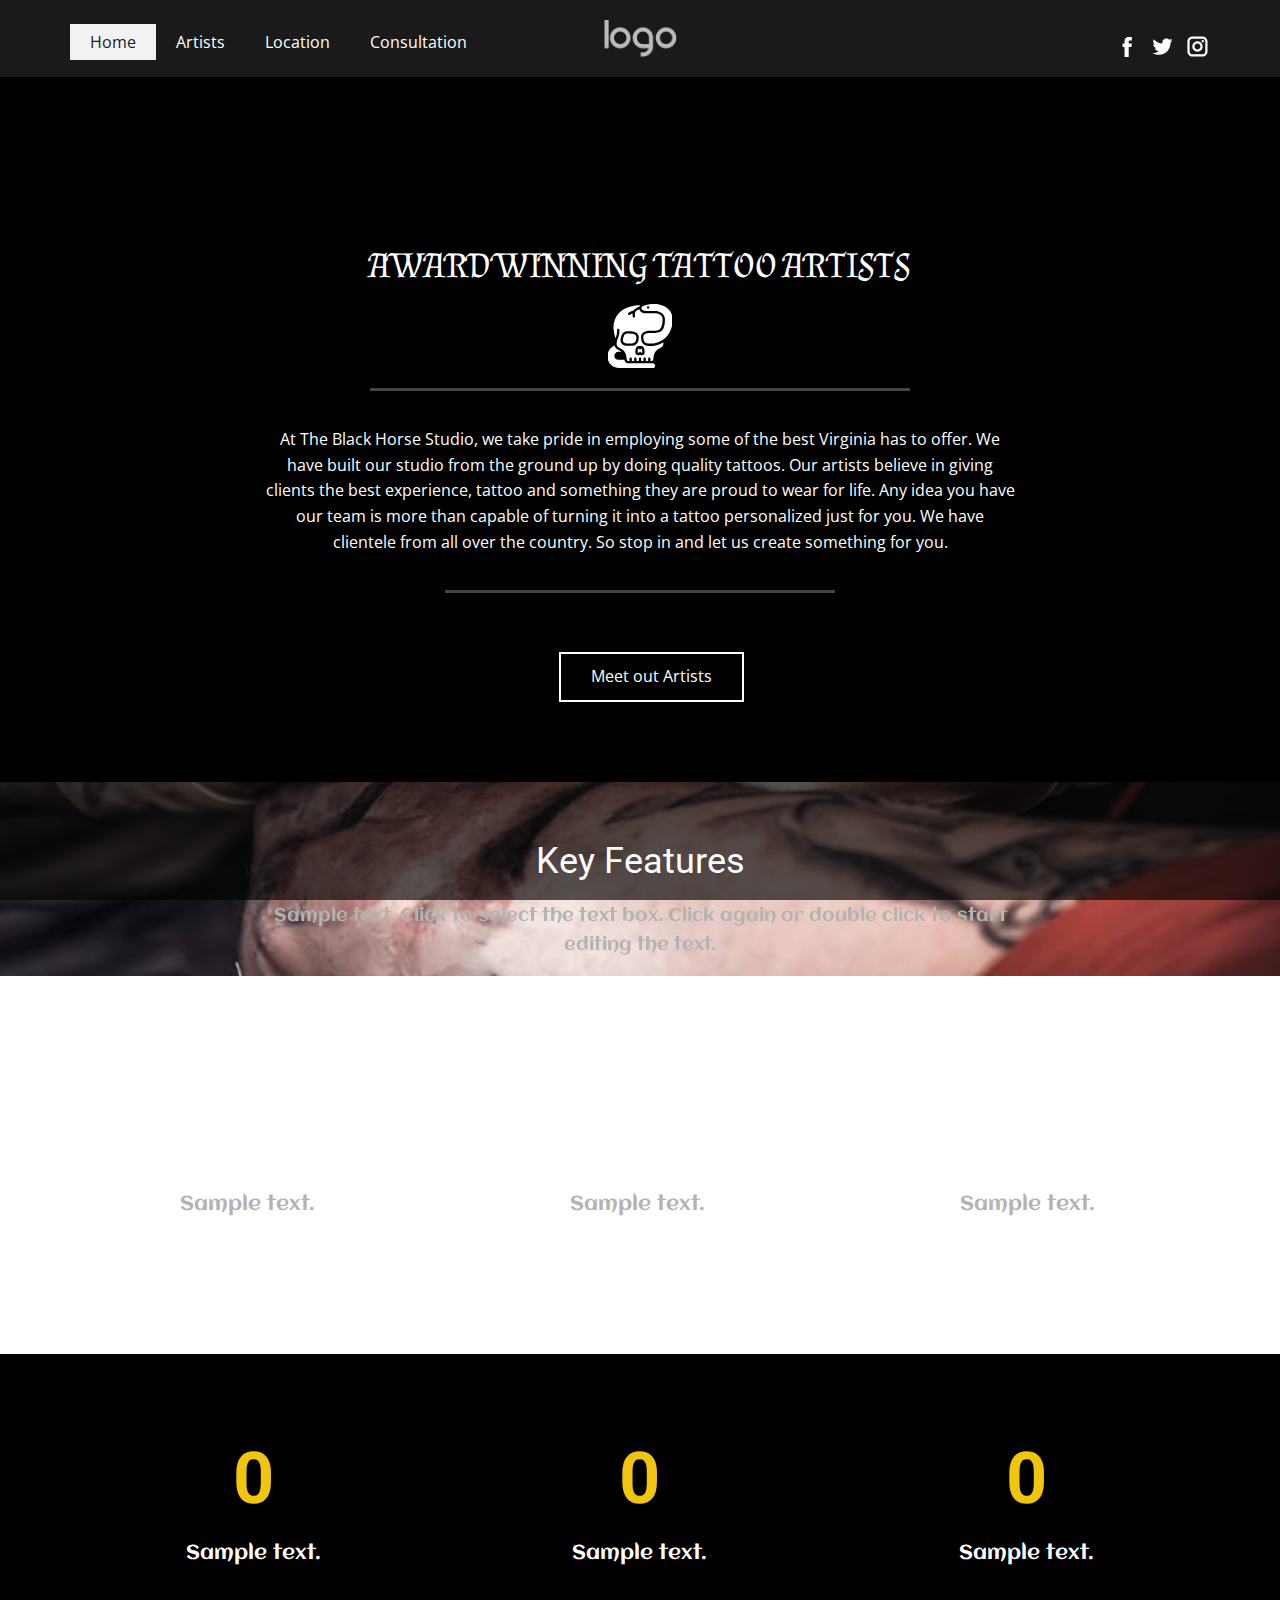
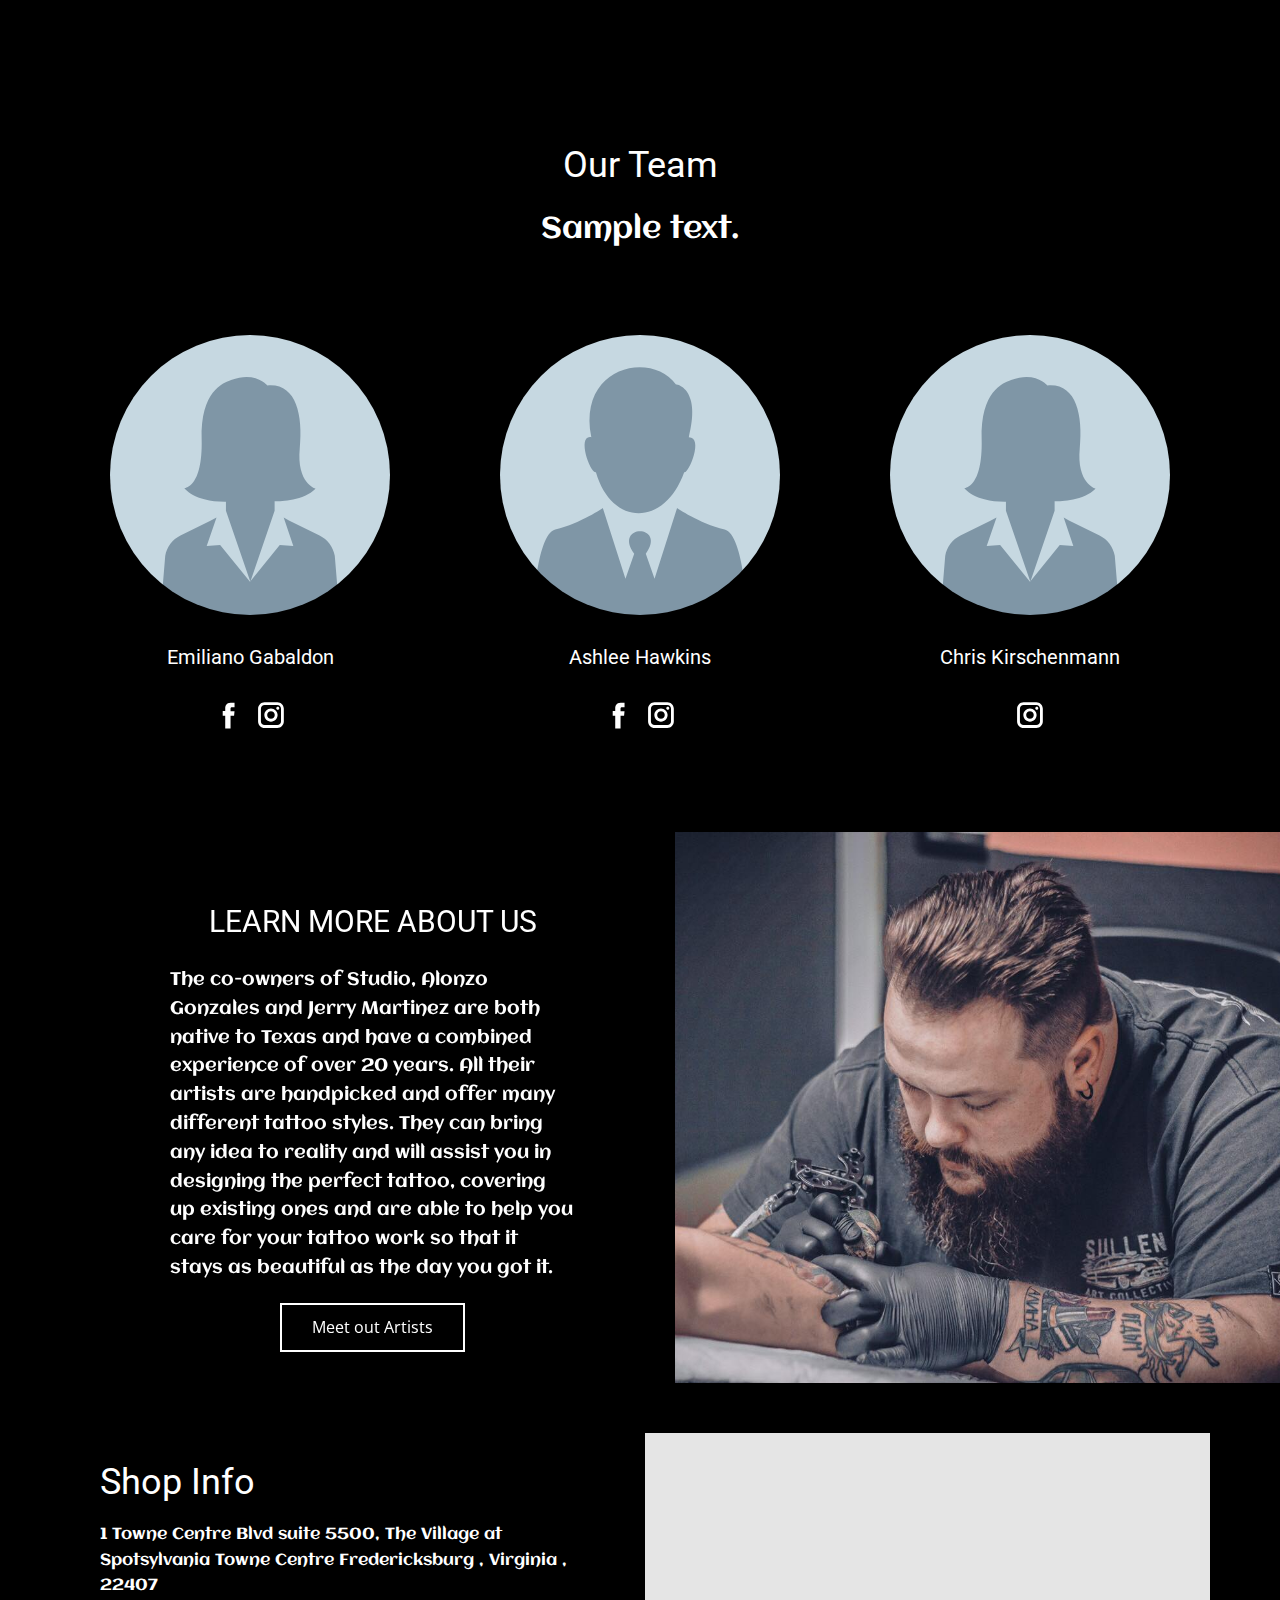
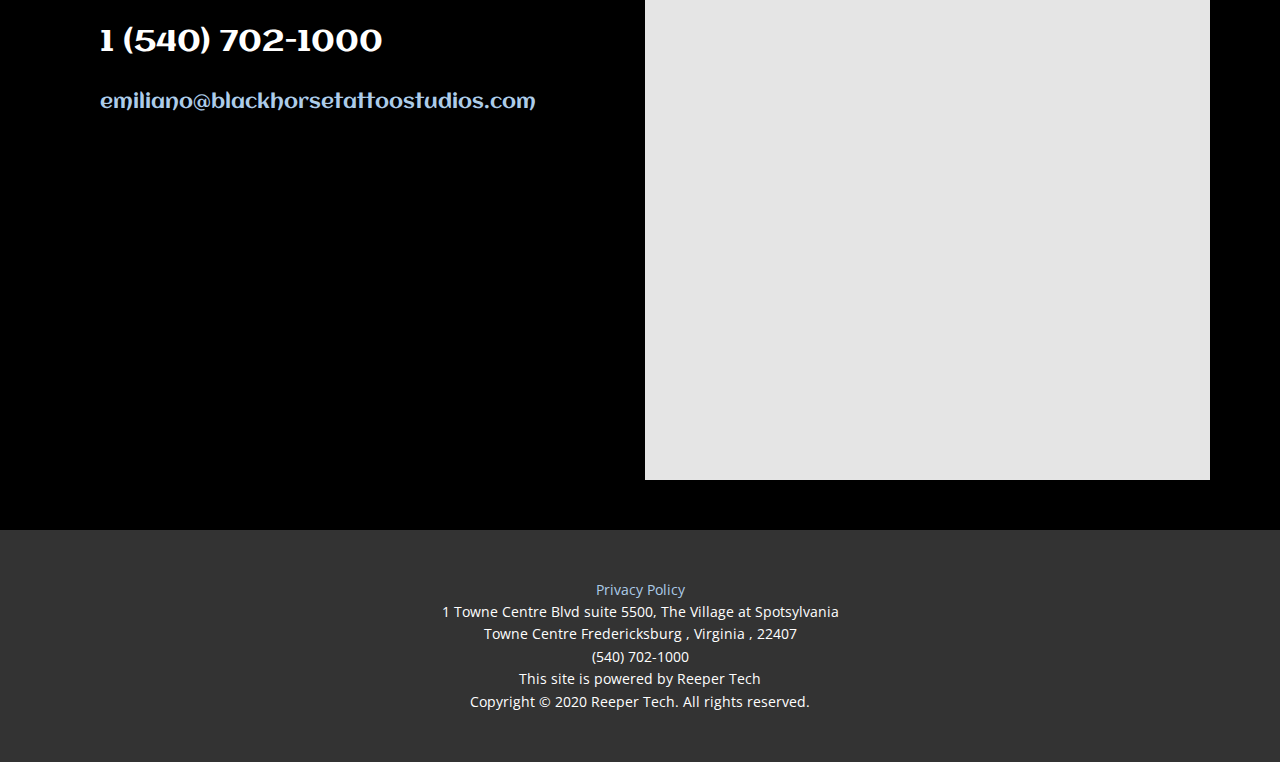
<file: index.html>
<!DOCTYPE html>
<html style="font-size: 16px;">
  <head>
    <meta name="viewport" content="width=device-width, initial-scale=1.0">
    <meta charset="utf-8">
    <meta name="keywords" content="">
    <meta name="description" content="">
    <meta name="page_type" content="np-template-header-footer-from-plugin">
    <title>Home</title>
    <link rel="stylesheet" href="black.css" media="screen">
<link rel="stylesheet" href="Home.css" media="screen">
    <script class="u-script" type="text/javascript" src="jquery.js" defer=""></script>
    <script class="u-script" type="text/javascript" src="black.js" defer=""></script>
    
    
    
    
    
    
    
    <link id="u-theme-google-font" rel="stylesheet" href="https://fonts.googleapis.com/css?family=Roboto:100,100i,300,300i,400,400i,500,500i,700,700i,900,900i|Open+Sans:300,300i,400,400i,600,600i,700,700i,800,800i">
    <link id="u-page-google-font" rel="stylesheet" href="https://fonts.googleapis.com/css?family=Open+Sans:300,300i,400,400i,600,600i,700,700i,800,800i|Almendra+SC:400|Aclonica:400">
    <script type="application/ld+json">{
		"@context": "http://schema.org",
		"@type": "Organization",
		"name": "Site2",
		"url": "index.html",
		"logo": "images/default-logo.png",
		"sameAs": []
}</script>
    <meta property="og:title" content="Home">
    <meta property="og:type" content="website">
    <meta name="theme-color" content="#478ac9">
    <link rel="canonical" href="index.html">
    <meta property="og:url" content="index.html">
  </head>
  <body data-home-page="Home.html" data-home-page-title="Home" class="u-body"><header class="u-clearfix u-grey-90 u-header u-header" id="sec-ed35"><div class="u-clearfix u-sheet u-sheet-1">
        <a href="#" class="u-image u-logo u-image-1" data-image-width="80" data-image-height="40">
          <img src="images/default-logo.png" class="u-logo-image u-logo-image-1" data-image-width="73">
        </a>
        <nav class="u-align-left u-menu u-menu-dropdown u-offcanvas u-menu-1">
          <div class="menu-collapse" style="font-size: 1rem;">
            <a class="u-button-style u-custom-text-color u-nav-link" href="#">
              <svg class="u-svg-link" preserveAspectRatio="xMidYMin slice" viewBox="0 0 302 302" style="undefined"><use xmlns:xlink="http://www.w3.org/1999/xlink" xlink:href="#svg-8a8f"></use></svg>
              <svg xmlns="http://www.w3.org/2000/svg" xmlns:xlink="http://www.w3.org/1999/xlink" version="1.1" id="svg-8a8f" x="0px" y="0px" viewBox="0 0 302 302" style="enable-background:new 0 0 302 302;" xml:space="preserve" class="u-svg-content"><g><rect y="36" width="302" height="30"></rect><rect y="236" width="302" height="30"></rect><rect y="136" width="302" height="30"></rect>
</g><g></g><g></g><g></g><g></g><g></g><g></g><g></g><g></g><g></g><g></g><g></g><g></g><g></g><g></g><g></g></svg>
            </a>
          </div>
          <div class="u-custom-menu u-nav-container">
            <ul class="u-nav u-unstyled u-nav-1"><li class="u-nav-item"><a class="u-active-grey-5 u-button-style u-hover-grey-10 u-nav-link u-text-active-grey-90 u-text-hover-grey-90" href="Home.html" style="padding: 10px 20px;">Home</a>
</li><li class="u-nav-item"><a class="u-active-grey-5 u-button-style u-hover-grey-10 u-nav-link u-text-active-grey-90 u-text-hover-grey-90" style="padding: 10px 20px;">Artists</a>
</li><li class="u-nav-item"><a class="u-active-grey-5 u-button-style u-hover-grey-10 u-nav-link u-text-active-grey-90 u-text-hover-grey-90" style="padding: 10px 20px;">Location</a>
</li><li class="u-nav-item"><a class="u-active-grey-5 u-button-style u-hover-grey-10 u-nav-link u-text-active-grey-90 u-text-hover-grey-90" style="padding: 10px 20px;">Consultation</a>
</li></ul>
          </div>
          <div class="u-custom-menu u-nav-container-collapse">
            <div class="u-align-center u-black u-container-style u-inner-container-layout u-opacity u-opacity-95 u-sidenav">
              <div class="u-menu-close"></div>
              <ul class="u-align-center u-nav u-popupmenu-items u-unstyled u-nav-2"><li class="u-nav-item"><a class="u-button-style u-nav-link" href="Home.html" style="padding: 10px 20px;">Home</a>
</li><li class="u-nav-item"><a class="u-button-style u-nav-link" style="padding: 10px 20px;">Artists</a>
</li><li class="u-nav-item"><a class="u-button-style u-nav-link" style="padding: 10px 20px;">Location</a>
</li><li class="u-nav-item"><a class="u-button-style u-nav-link" style="padding: 10px 20px;">Consultation</a>
</li></ul>
            </div>
            <div class="u-black u-menu-overlay u-opacity u-opacity-70"></div>
          </div>
        </nav>
        <div class="u-social-icons u-spacing-10 u-text-body-alt-color u-social-icons-1">
          <a class="u-social-url" target="_blank" href="">
            <span class="u-icon u-icon-circle u-social-facebook u-social-type-logo u-icon-1">
              <svg class="u-svg-link" preserveAspectRatio="xMidYMin slice" viewBox="0 0 112 112" style=""><use xmlns:xlink="http://www.w3.org/1999/xlink" xlink:href="#svg-0cfc"></use></svg>
              <svg xmlns="http://www.w3.org/2000/svg" xmlns:xlink="http://www.w3.org/1999/xlink" version="1.1" xml:space="preserve" class="u-svg-content" viewBox="0 0 112 112" x="0px" y="0px" id="svg-0cfc"><path d="M75.5,28.8H65.4c-1.5,0-4,0.9-4,4.3v9.4h13.9l-1.5,15.8H61.4v45.1H42.8V58.3h-8.8V42.4h8.8V32.2 c0-7.4,3.4-18.8,18.8-18.8h13.8v15.4H75.5z"></path></svg>
            </span>
          </a>
          <a class="u-social-url" target="_blank" href="">
            <span class="u-icon u-icon-circle u-social-twitter u-social-type-logo u-icon-2">
              <svg class="u-svg-link" preserveAspectRatio="xMidYMin slice" viewBox="0 0 112 112" style=""><use xmlns:xlink="http://www.w3.org/1999/xlink" xlink:href="#svg-46f0"></use></svg>
              <svg xmlns="http://www.w3.org/2000/svg" xmlns:xlink="http://www.w3.org/1999/xlink" version="1.1" xml:space="preserve" class="u-svg-content" viewBox="0 0 112 112" x="0px" y="0px" id="svg-46f0"><path d="M92.2,38.2c0,0.8,0,1.6,0,2.3c0,24.3-18.6,52.4-52.6,52.4c-10.6,0.1-20.2-2.9-28.5-8.2 c1.4,0.2,2.9,0.2,4.4,0.2c8.7,0,16.7-2.9,23-7.9c-8.1-0.2-14.9-5.5-17.3-12.8c1.1,0.2,2.4,0.2,3.4,0.2c1.6,0,3.3-0.2,4.8-0.7 c-8.4-1.6-14.9-9.2-14.9-18c0-0.2,0-0.2,0-0.2c2.5,1.4,5.4,2.2,8.4,2.3c-5-3.3-8.3-8.9-8.3-15.4c0-3.4,1-6.5,2.5-9.2 c9.1,11.1,22.7,18.5,38,19.2c-0.2-1.4-0.4-2.8-0.4-4.3c0.1-10,8.3-18.2,18.5-18.2c5.4,0,10.1,2.2,13.5,5.7c4.3-0.8,8.1-2.3,11.7-4.5 c-1.4,4.3-4.3,7.9-8.1,10.1c3.7-0.4,7.3-1.4,10.6-2.9C98.9,32.3,95.7,35.5,92.2,38.2z"></path></svg>
            </span>
          </a>
          <a class="u-social-url" target="_blank" href="">
            <span class="u-icon u-icon-circle u-social-instagram u-social-type-logo u-icon-3">
              <svg class="u-svg-link" preserveAspectRatio="xMidYMin slice" viewBox="0 0 112 112" style=""><use xmlns:xlink="http://www.w3.org/1999/xlink" xlink:href="#svg-7dee"></use></svg>
              <svg xmlns="http://www.w3.org/2000/svg" xmlns:xlink="http://www.w3.org/1999/xlink" version="1.1" xml:space="preserve" class="u-svg-content" viewBox="0 0 112 112" x="0px" y="0px" id="svg-7dee"><path d="M55.9,32.9c-12.8,0-23.2,10.4-23.2,23.2s10.4,23.2,23.2,23.2s23.2-10.4,23.2-23.2S68.7,32.9,55.9,32.9z M55.9,69.4c-7.4,0-13.3-6-13.3-13.3c-0.1-7.4,6-13.3,13.3-13.3s13.3,6,13.3,13.3C69.3,63.5,63.3,69.4,55.9,69.4z"></path><path d="M79.7,26.8c-3,0-5.4,2.5-5.4,5.4s2.5,5.4,5.4,5.4c3,0,5.4-2.5,5.4-5.4S82.7,26.8,79.7,26.8z"></path><path d="M78.2,11H33.5C21,11,10.8,21.3,10.8,33.7v44.7c0,12.6,10.2,22.8,22.7,22.8h44.7c12.6,0,22.7-10.2,22.7-22.7 V33.7C100.8,21.1,90.6,11,78.2,11z M91,78.4c0,7.1-5.8,12.8-12.8,12.8H33.5c-7.1,0-12.8-5.8-12.8-12.8V33.7 c0-7.1,5.8-12.8,12.8-12.8h44.7c7.1,0,12.8,5.8,12.8,12.8V78.4z"></path></svg>
            </span>
          </a>
        </div>
      </div></header>
    <section class="u-black u-clearfix u-section-1" id="sec-fe5b">
      <div class="u-clearfix u-sheet u-sheet-1">
        <div class="u-black u-container-style u-expanded-width u-group u-group-1">
          <div class="u-container-layout u-valign-bottom-sm u-valign-bottom-xs u-container-layout-1">
            <h1 class="u-align-center u-custom-font u-text u-text-1">AWARD WINNING 
TATTOO ARTISTS</h1>
            <span class="u-icon u-icon-circle u-text-white u-icon-1">
              <svg class="u-svg-link" preserveAspectRatio="xMidYMin slice" viewBox="0 0 56 55" style=""><use xmlns:xlink="http://www.w3.org/1999/xlink" xlink:href="#svg-8697"></use></svg>
              <svg xmlns="http://www.w3.org/2000/svg" xmlns:xlink="http://www.w3.org/1999/xlink" version="1.1" xml:space="preserve" class="u-svg-content" viewBox="0 0 56 55" id="svg-8697"><g id="Page-1" fill="currentColor" fill-rule="evenodd"><g id="020---Skull" fill="currentColor" fill-rule="nonzero"><path id="Shape" d="m17.643 25.361c-2.342 0-3.186.35-4.208 4.511-.3411644.9269778-.2375633 1.959302.281 2.8.8 1.018 2.576 1.231 3.927 1.231.341 0 .707.012 1.087.025 1.755.061 3.732.126 4.916-1.017.851-.824 1.283-2.282 1.283-4.334 0-2.69-2.672-3.216-7.286-3.216z"></path><path id="Shape" d="m29 38c0 .5522847-.4477153 1-1 1s-1-.4477153-1-1c-.371 0-1 .79-1 3.745 0 .191.037.2.081.221.3223524.0690001.6589066.0094394.938-.166.0926366-.468417.5035107-.8059923.981-.8059923s.8883634.3375753.981.8059923c.2791322.1753388.6156457.2348923.938.166.044-.016.081-.03.081-.221 0-2.956-.629-3.745-1-3.745z"></path><path id="Shape" d="m9.88 55h25.932 3.2c1.0998803-.0065994 1.9880198-.9000999 1.988-2 0-1.1045695-.8954305-2-2-2h-21.357c-1.6473393-.0352981-2.979226-1.3531279-3.032-3h-5.151c-1.93299662 0-3.5-1.5670034-3.5-3.5s1.56700338-3.5 3.5-3.5h2.54c-.9667944-.7218853-2.00565392-1.3418498-3.1-1.85-1.41685196-.6893756-2.44968732-1.9780341-2.814-3.511-3.69858599 1.6078387-6.0896308 5.2580519-6.086 9.291-.04607873 5.5064631 4.3736581 10.0111949 9.88 10.07z"></path><path id="Shape" d="m40.463 0h-.347c-3.177 0-4 0-6.8.947-3.342 1.134-3.995 1.7-4.087 1.942 0 .985 0 3.111 4.1 3.111h7.257c3.29 0 8.858 1.474 8.858 7 0 5.558-1.2 9.062-3.676 10.712-1.756 1.171-5.89 1.28-6.964 1.286-.022 0-.043 0-.065 0h-.211c-3.868 0-7.644.263-7.644 3.4 0 2.153.455 3.685 1.352 4.553 1.246 1.2 3.32 1.134 5.158 1.073.4-.013.779-.026 1.134-.026h.139c2.272 0 7.142-1.33 11.241-4.993 3.992-3.541 6.092-8.999 6.092-15.783 0-10.458-10.163-13.222-15.537-13.222zm-5.463 4c-.5522847 0-1-.44771525-1-1s.4477153-1 1-1 1 .44771525 1 1-.4477153 1-1 1z"></path><path id="Shape" d="m38.357 49c.5697843-.025218 1.0219505-.488765 1.033-1.059.474-7.007 2.656-8.443 6.8-10.57 1.523-.788 2.135-2.184 1.868-4.266 0-.024-.005-.049-.006-.073-.006-.045-.017-.094-.024-.139-2.7516437 1.7791385-5.9032537 2.8445683-9.17 3.1-.022 0-.042 0-.064 0h-.259c-.335 0-.693.012-1.066.025-.432.015-.884.03-1.348.03-1.9071107.1652123-3.8018248-.4332699-5.268-1.664-1.321-1.277-1.962-3.237-1.962-5.991 0-5.4 6.274-5.4 9.644-5.4h.211.077c1.181 0 4.7-.194 5.842-.955 1.849-1.233 2.786-4.277 2.786-9.048 0-4.943-6.578-5-6.858-5h-7.261c-2.369 0-5.12-.657-5.882-3.485-1.0837011.25240595-2.0786748.7939564-2.879 1.567-1.627 1.655-.807 4.234-.8 4.26.1228331.3425662.0498666.7248184-.190514.9980522-.2403806.2732339-.6102209.3943079-.9656453.3161218s-.640314-.3432875-.7438407-.692174c-.2916868-1.00386391-.3747257-2.05682366-.244-3.094-.8234834.3158464-1.5810339.78210958-2.234 1.375-.3882764.38488788-1.0136781.38661336-1.4040724.00387384s-.4010521-1.00805274-.0239276-1.40387384c1.2484271-1.15310507 2.7948123-1.93357236 4.464-2.253.2044142-.32882117.4441725-.63430345.715-.911 1.1467072-1.10969428 2.5901358-1.86370859 4.156-2.171.1158608-.55309505.4272275-1.04588519.877-1.388h-.125c-10.533-.002-22.832 5.162-22.832 19.718.16580205 2.9312716.72653153 5.8267481 1.667 8.608.181-.451.365-.874.537-1.223.764-1.573.932-4.839.933-5.964 0-.5522847.44771525-1 1-1s1 .4477153 1 1c0 .184-.012 4.525-1.136 6.84-.62432971 1.2393191-1.05210886 2.5682008-1.268 3.939 0 .025 0 .05-.007.075-.267 2.082.345 3.478 1.871 4.268 4.137 2.125 6.319 3.561 6.794 10.575.0131866.5677621.4645956 1.0279193 1.032 1.052h1.357v-2c0-.5522847.4477153-1 1-1s1 .4477153 1 1v2h2v-2c0-.5522847.4477153-1 1-1s1 .4477153 1 1v2h2v-2c0-.5522847.4477153-1 1-1s1 .4477153 1 1v2h2v-2c0-.5522847.4477153-1 1-1s1 .4477153 1 1v2h2v-2c0-.5522847.4477153-1 1-1s1 .4477153 1 1v2zm-18.4-13.042c-.445 0-.88-.015-1.295-.029-.357-.012-.7-.024-1.02-.024-2.611 0-4.461-.672-5.5-2-.9208788-1.3158214-1.1621212-2.9907859-.65-4.513 1.025-4.173 2.155-6.034 6.15-6.034 3.013 0 9.286 0 9.286 5.218 0 2.652-.619 4.54-1.894 5.772-1.4114075 1.1888197-3.2374129 1.76799-5.076 1.61zm11.271 7.533c-.4409799.3440389-.9878923.5239861-1.547.509-.5911221-.0012263-1.1712837-.1596404-1.681-.459-.9942508.6134908-2.2542208.5939805-3.229-.05-.515567-.4300903-.8007363-1.0762521-.771-1.747 0-3.811 1.01-5.744 3-5.744.3488911-.0049137.6932059.0797878 1 .246.3067941-.1662122.6511089-.2509137 1-.246 1.99 0 3 1.933 3 5.744.0297363.6707479-.255433 1.3169097-.771 1.747z"></path>
</g>
</g></svg>
            </span>
            <div class="u-border-3 u-border-grey-dark-1 u-line u-line-horizontal u-line-1"></div>
            <p class="u-align-center u-text u-text-2">
              <br>At
 The Black Horse Studio, we take pride in employing some of the best Virginia has to offer. We have built our studio from the ground up by doing
 quality tattoos.&nbsp;Our artists believe in giving clients the best 
experience, tattoo and something they are proud to wear for life. Any 
idea you have our team is more than capable of turning it into a tattoo 
personalized just for you. We have clientele from all over the country. 
So stop in and let us create something for you.
            </p>
            <div class="u-border-3 u-border-grey-dark-1 u-line u-line-horizontal u-line-2"></div>
            <a href="#" class="u-border-2 u-border-hover-black u-border-white u-btn u-btn-rectangle u-button-style u-hover-white u-none u-btn-1">Meet out Artists</a>
          </div>
        </div>
      </div>
    </section>
    <section class="skrollable u-align-center u-clearfix u-image u-parallax u-shading u-section-2" id="sec-014f" data-image-width="960" data-image-height="640">
      <div class="u-clearfix u-sheet u-valign-middle u-sheet-1">
        <h2 class="u-text u-text-1">Key Features</h2>
        <p class="u-text u-text-2" data-animation-name="pulse" data-animation-duration="1000" data-animation-delay="0" data-animation-direction="">Sample text. Click to select the text box. Click again or double click to start editing the text.</p>
        <div class="u-clearfix u-gutter-30 u-layout-wrap u-layout-wrap-1">
          <div class="u-layout">
            <div class="u-layout-row">
              <div class="u-align-center u-container-style u-layout-cell u-left-cell u-size-20 u-layout-cell-1">
                <div class="u-container-layout u-valign-top u-container-layout-1">
                  <span class="u-icon u-icon-circle u-icon-1">
                    <svg class="u-svg-link" preserveAspectRatio="xMidYMin slice" viewBox="0 0 128 128" style=""><use xmlns:xlink="http://www.w3.org/1999/xlink" xlink:href="#svg-ede0"></use></svg>
                    <svg enable-background="new 0 0 128 128" viewBox="0 0 128 128" id="svg-ede0" class="u-svg-content"><path d="m92.7 22c2.4 0 4.4 2 4.4 4.5v4.2h-89.1v-4.2c0-2.5 2-4.5 4.4-4.5h80.3m4.4 14.6v7.8h-61.8-0.6-26.7v-7.8h89.1m18.5 13.7c2.4 0 4.4 2 4.4 4.5v46.7c0 2.5-2 4.5-4.4 4.5h-80.3c-2.4 0-4.4-2-4.4-4.5v-46.7c0-2.3 1.8-4.3 4.1-4.4l80.6-0.1m-91.6 0.1c-0.6 1.3-1 2.9-1 4.4v22.9h-10.6c-2.4 0-4.4-2-4.4-4.5v-22.8h18m66.7-36.4h-80.3c-6.8 0-12.4 5.6-12.4 12.5v46.8c0 6.9 5.6 12.5 12.4 12.5h10.6v15.9c0 6.9 5.6 12.5 12.4 12.5h80.3c6.8 0 12.4-5.6 12.4-12.5v-46.7c0-6.9-5.6-12.5-12.4-12.5h-10.6v-15.9c-0.1-7-5.6-12.6-12.4-12.6z"></path><path d="m67.6 69.9c2 0 3.8 0.7 5.3 1.8-1.1 2-1.7 4.3-1.7 6.8 0 2.4 0.6 4.7 1.7 6.8-1.5 1.2-3.4 1.8-5.3 1.8-4.7 0-8.6-3.9-8.6-8.6s3.8-8.6 8.6-8.6m18.4 0c4.7 0 8.6 3.9 8.6 8.6s-3.9 8.6-8.6 8.6-8.6-3.9-8.6-8.6 3.8-8.6 8.6-8.6m-18.4-8c-9.2 0-16.6 7.5-16.6 16.6 0 9.2 7.5 16.6 16.6 16.6 3.3 0 6.5-1 9.2-2.8 2.6 1.8 5.8 2.8 9.2 2.8 9.2 0 16.6-7.5 16.6-16.6 0-9.2-7.5-16.6-16.6-16.6-3.4 0-6.6 1-9.2 2.8-2.7-1.8-6-2.8-9.2-2.8z"></path></svg>
                  </span>
                  <h3 class="u-text u-text-3">Pricing</h3>
                  <p class="u-text u-text-4">Sample text.&nbsp;</p>
                </div>
              </div>
              <div class="u-align-center u-container-style u-layout-cell u-size-20 u-layout-cell-2">
                <div class="u-container-layout u-valign-top u-container-layout-2">
                  <span class="u-icon u-icon-circle u-icon-2">
                    <svg class="u-svg-link" preserveAspectRatio="xMidYMin slice" viewBox="0 0 128 128" style=""><use xmlns:xlink="http://www.w3.org/1999/xlink" xlink:href="#svg-ede1"></use></svg>
                    <svg enable-background="new 0 0 128 128" viewBox="0 0 128 128" id="svg-ede1" class="u-svg-content"><path d="m44.1 63.9h39.8c4.6 0 8.4-3.9 8.4-8.8v-1.8c0-5.6-2.8-10.7-7.3-13.3-2.4-1.4-5.4-2.9-8.8-4.1 2.8-3 4.6-6.9 4.6-11.3-0.1-9.2-7.6-16.6-16.8-16.6s-16.7 7.4-16.7 16.5c0 4.4 1.7 8.4 4.6 11.3-3.4 1.2-6.5 2.7-8.8 4.1-4.5 2.7-7.3 7.7-7.3 13.3v1.8c-0.1 4.9 3.7 8.9 8.3 8.9zm19.9-48c4.8 0 8.7 3.9 8.7 8.6 0 4.8-3.9 8.6-8.7 8.6s-8.7-3.9-8.7-8.6 3.9-8.6 8.7-8.6zm-20.3 37.3c0-2.7 1.3-5.3 3.4-6.5 4-2.3 10.2-5.1 16.9-5.1s12.9 2.8 16.9 5.1c2.1 1.2 3.4 3.8 3.4 6.5v1.8c0 0.6-0.3 0.9-0.4 0.9h-39.8c-0.1 0-0.4-0.3-0.4-0.9v-1.8zm5.5 40.9c-2.4-1.4-5.4-2.9-8.8-4.1 2.8-3 4.6-7 4.6-11.3 0-9.1-7.5-16.5-16.7-16.5s-16.7 7.4-16.7 16.5c0 4.4 1.7 8.4 4.6 11.3-3.4 1.2-6.5 2.7-8.8 4.1-4.6 2.6-7.4 7.7-7.4 13.3v1.8c0 4.9 3.8 8.8 8.4 8.8h39.8c4.6 0 8.4-3.9 8.4-8.8v-1.8c0-5.6-2.8-10.7-7.4-13.3zm-20.9-24.1c4.8 0 8.7 3.9 8.7 8.6 0 4.8-3.9 8.6-8.7 8.6s-8.7-3.9-8.7-8.6 3.9-8.6 8.7-8.6zm20.3 39.2c0 0.6-0.3 0.9-0.4 0.9h-39.8c-0.1 0-0.4-0.3-0.4-0.9v-1.8c0-2.7 1.3-5.3 3.4-6.5 4-2.3 10.2-5.1 16.9-5.1s12.9 2.8 16.9 5.1c2.1 1.2 3.4 3.8 3.4 6.5v1.8zm72.1-15.1c-2.4-1.4-5.4-2.9-8.8-4.1 2.8-3 4.6-6.9 4.6-11.3 0-9.1-7.5-16.5-16.7-16.5s-16.7 7.4-16.7 16.5c-0.1 4.3 1.7 8.3 4.5 11.3-3.4 1.2-6.5 2.7-8.8 4.1-4.5 2.7-7.3 7.7-7.3 13.3v1.8c0 4.9 3.8 8.8 8.4 8.8h39.8c4.6 0 8.4-3.9 8.4-8.8v-1.8c-0.1-5.6-2.9-10.7-7.4-13.3zm-21-24.1c4.8 0 8.7 3.9 8.7 8.6 0 4.8-3.9 8.6-8.7 8.6s-8.7-3.9-8.7-8.6 3.9-8.6 8.7-8.6zm20.3 39.2c0 0.6-0.3 0.9-0.4 0.9h-39.8c-0.1 0-0.4-0.3-0.4-0.9v-1.8c0-2.7 1.3-5.3 3.4-6.5 4-2.3 10.2-5.1 16.9-5.1s12.9 2.8 16.9 5.1c2.1 1.2 3.4 3.8 3.4 6.5v1.8z"></path></svg>
                  </span>
                  <h3 class="u-text u-text-5">Approach</h3>
                  <p class="u-text u-text-6">Sample text.&nbsp;</p>
                </div>
              </div>
              <div class="u-align-center u-container-style u-layout-cell u-right-cell u-size-20 u-layout-cell-3">
                <div class="u-container-layout u-valign-top u-container-layout-3">
                  <span class="u-icon u-icon-circle u-icon-3">
                    <svg class="u-svg-link" preserveAspectRatio="xMidYMin slice" viewBox="0 0 128 128" style=""><use xmlns:xlink="http://www.w3.org/1999/xlink" xlink:href="#svg-8435"></use></svg>
                    <svg enable-background="new 0 0 128 128" viewBox="0 0 128 128" id="svg-8435" class="u-svg-content"><path d="m93.8 13.5 18.4 25.2h-5.7c-2 0-3.6 1.6-3.6 3.6v77.7h-18.3v-77.7c0-2-1.6-3.6-3.6-3.6h-5.7l18.5-25.2m-22.4 55.6c3.3 0 6 2.7 6 6.1v44.8h-18.4v-44.8c0-3.3 2.7-6.1 6-6.1h6.4m-25.5 19.4c3.3 0 6 2.7 6 6.1v25.4h-18.4v-25.5c0-3.3 2.7-6.1 6-6.1h6.4m-25.6 19.4c3.3 0 6 2.7 6 6.1v6.1h-18.4v-6.1c0-3.3 2.7-6.1 6-6.1h6.4m73.5-107.8-6.4 8.7-18.4 25.2-9.4 12.8h17.1v15.4c-1.6-0.7-3.4-1-5.2-1h-6.5c-7.7 0-13.9 6.3-13.9 14.1v6.3c-1.6-0.7-3.4-1-5.2-1h-6.4c-7.7 0-13.9 6.3-13.9 14.1v6.3c-1.6-0.7-3.4-1-5.2-1h-6.4c-7.7-0.1-14 6.2-14 14v14.1h110.9v-81.3h17.1l-9.4-12.8-18.4-25.2-6.4-8.7z"></path></svg>
                  </span>
                  <h3 class="u-text u-text-7">Effective</h3>
                  <p class="u-text u-text-8">Sample text.&nbsp;</p>
                </div>
              </div>
            </div>
          </div>
        </div>
      </div>
    </section>
    <section class="u-black u-clearfix u-section-3" id="sec-379c">
      <div class="u-clearfix u-sheet u-sheet-1">
        <div class="u-clearfix u-expanded-width u-gutter-20 u-layout-wrap u-layout-wrap-1">
          <div class="u-gutter-0 u-layout">
            <div class="u-layout-row">
              <div class="u-align-center u-container-style u-layout-cell u-left-cell u-size-20 u-size-20-md u-layout-cell-1">
                <div class="u-container-layout u-valign-middle u-container-layout-1">
                  <h1 class="u-text u-text-palette-3-base u-title u-text-1" data-animation-name="counter" data-animation-event="scroll" data-animation-duration="3000">100</h1>
                  <p class="u-text u-text-2">Sample text.</p>
                </div>
              </div>
              <div class="u-align-center u-container-style u-layout-cell u-size-20 u-size-20-md u-layout-cell-2">
                <div class="u-container-layout u-valign-middle u-container-layout-2">
                  <h1 class="u-text u-text-palette-3-base u-title u-text-3" data-animation-name="counter" data-animation-event="scroll" data-animation-duration="3000">92</h1>
                  <p class="u-text u-text-4">Sample text.</p>
                </div>
              </div>
              <div class="u-align-center u-container-style u-layout-cell u-right-cell u-size-20 u-size-20-md u-layout-cell-3">
                <div class="u-container-layout u-valign-middle u-container-layout-3">
                  <h1 class="u-text u-text-palette-3-base u-title u-text-5" data-animation-name="counter" data-animation-event="scroll" data-animation-duration="3000">87</h1>
                  <p class="u-text u-text-6">Sample text.</p>
                </div>
              </div>
            </div>
          </div>
        </div>
      </div>
    </section>
    <section class="skrollable u-black u-clearfix u-section-4" id="sec-b678">
      <div class="u-clearfix u-sheet u-sheet-1">
        <div class="u-align-center u-container-style u-group u-group-1">
          <div class="u-container-layout u-valign-middle u-container-layout-1">
            <h2 class="u-text u-text-body-alt-color u-text-1">Our Team</h2>
            <p class="u-text u-text-body-alt-color u-text-2">Sample text.</p>
          </div>
        </div>
        <div class="u-clearfix u-expanded-width u-gutter-30 u-layout-wrap u-layout-wrap-1">
          <div class="u-layout">
            <div class="u-layout-row">
              <div class="u-align-center u-container-style u-layout-cell u-left-cell u-size-20 u-layout-cell-1">
                <div class="u-container-layout u-container-layout-2">
                  <div alt="" class="u-image u-image-circle u-image-1" src="" data-image-width="500" data-image-height="500" data-animation-name="pulse" data-animation-duration="1000" data-animation-delay="0" data-animation-direction=""></div>
                  <h5 class="u-text u-text-body-alt-color u-text-3">Emiliano Gabaldon</h5>
                  <div class="u-social-icons u-spacing-10 u-social-icons-1">
                    <a class="u-social-url" target="_blank" href="#">
                      <span class="u-icon u-icon-circle u-social-facebook u-social-type-logo u-icon-1">
                        <svg class="u-svg-link" preserveAspectRatio="xMidYMin slice" viewBox="0 0 112 112" style=""><use xmlns:xlink="http://www.w3.org/1999/xlink" xlink:href="#svg-6e39"></use></svg>
                        <svg xmlns="http://www.w3.org/2000/svg" xmlns:xlink="http://www.w3.org/1999/xlink" version="1.1" xml:space="preserve" class="u-svg-content" viewBox="0 0 112 112" x="0px" y="0px" id="svg-6e39"><path d="M75.5,28.8H65.4c-1.5,0-4,0.9-4,4.3v9.4h13.9l-1.5,15.8H61.4v45.1H42.8V58.3h-8.8V42.4h8.8V32.2 c0-7.4,3.4-18.8,18.8-18.8h13.8v15.4H75.5z"></path></svg>
                      </span>
                    </a>
                    <a class="u-social-url" target="_blank" href="#">
                      <span class="u-icon u-icon-circle u-social-instagram u-social-type-logo u-icon-2">
                        <svg class="u-svg-link" preserveAspectRatio="xMidYMin slice" viewBox="0 0 112 112" style=""><use xmlns:xlink="http://www.w3.org/1999/xlink" xlink:href="#svg-95a7"></use></svg>
                        <svg xmlns="http://www.w3.org/2000/svg" xmlns:xlink="http://www.w3.org/1999/xlink" version="1.1" xml:space="preserve" class="u-svg-content" viewBox="0 0 112 112" x="0px" y="0px" id="svg-95a7"><path d="M55.9,32.9c-12.8,0-23.2,10.4-23.2,23.2s10.4,23.2,23.2,23.2s23.2-10.4,23.2-23.2S68.7,32.9,55.9,32.9z M55.9,69.4c-7.4,0-13.3-6-13.3-13.3c-0.1-7.4,6-13.3,13.3-13.3s13.3,6,13.3,13.3C69.3,63.5,63.3,69.4,55.9,69.4z"></path><path d="M79.7,26.8c-3,0-5.4,2.5-5.4,5.4s2.5,5.4,5.4,5.4c3,0,5.4-2.5,5.4-5.4S82.7,26.8,79.7,26.8z"></path><path d="M78.2,11H33.5C21,11,10.8,21.3,10.8,33.7v44.7c0,12.6,10.2,22.8,22.7,22.8h44.7c12.6,0,22.7-10.2,22.7-22.7 V33.7C100.8,21.1,90.6,11,78.2,11z M91,78.4c0,7.1-5.8,12.8-12.8,12.8H33.5c-7.1,0-12.8-5.8-12.8-12.8V33.7 c0-7.1,5.8-12.8,12.8-12.8h44.7c7.1,0,12.8,5.8,12.8,12.8V78.4z"></path></svg>
                      </span>
                    </a>
                  </div>
                </div>
              </div>
              <div class="u-align-center u-container-style u-layout-cell u-size-20 u-layout-cell-2">
                <div class="u-container-layout u-container-layout-3">
                  <div alt="" class="u-image u-image-circle u-image-2" src="" data-image-width="500" data-image-height="500" data-animation-name="pulse" data-animation-duration="1000" data-animation-delay="0" data-animation-direction=""></div>
                  <h5 class="u-text u-text-body-alt-color u-text-4">Ashlee Hawkins</h5>
                  <div class="u-social-icons u-spacing-10 u-social-icons-2">
                    <a class="u-social-url" target="_blank" href="#">
                      <span class="u-icon u-icon-circle u-social-facebook u-social-type-logo u-icon-3">
                        <svg class="u-svg-link" preserveAspectRatio="xMidYMin slice" viewBox="0 0 112 112" style=""><use xmlns:xlink="http://www.w3.org/1999/xlink" xlink:href="#svg-2262"></use></svg>
                        <svg xmlns="http://www.w3.org/2000/svg" xmlns:xlink="http://www.w3.org/1999/xlink" version="1.1" xml:space="preserve" class="u-svg-content" viewBox="0 0 112 112" x="0px" y="0px" id="svg-2262"><path d="M75.5,28.8H65.4c-1.5,0-4,0.9-4,4.3v9.4h13.9l-1.5,15.8H61.4v45.1H42.8V58.3h-8.8V42.4h8.8V32.2 c0-7.4,3.4-18.8,18.8-18.8h13.8v15.4H75.5z"></path></svg>
                      </span>
                    </a>
                    <a class="u-social-url" target="_blank" href="#">
                      <span class="u-icon u-icon-circle u-social-instagram u-social-type-logo u-icon-4">
                        <svg class="u-svg-link" preserveAspectRatio="xMidYMin slice" viewBox="0 0 112 112" style=""><use xmlns:xlink="http://www.w3.org/1999/xlink" xlink:href="#svg-c9cc"></use></svg>
                        <svg xmlns="http://www.w3.org/2000/svg" xmlns:xlink="http://www.w3.org/1999/xlink" version="1.1" xml:space="preserve" class="u-svg-content" viewBox="0 0 112 112" x="0px" y="0px" id="svg-c9cc"><path d="M55.9,32.9c-12.8,0-23.2,10.4-23.2,23.2s10.4,23.2,23.2,23.2s23.2-10.4,23.2-23.2S68.7,32.9,55.9,32.9z M55.9,69.4c-7.4,0-13.3-6-13.3-13.3c-0.1-7.4,6-13.3,13.3-13.3s13.3,6,13.3,13.3C69.3,63.5,63.3,69.4,55.9,69.4z"></path><path d="M79.7,26.8c-3,0-5.4,2.5-5.4,5.4s2.5,5.4,5.4,5.4c3,0,5.4-2.5,5.4-5.4S82.7,26.8,79.7,26.8z"></path><path d="M78.2,11H33.5C21,11,10.8,21.3,10.8,33.7v44.7c0,12.6,10.2,22.8,22.7,22.8h44.7c12.6,0,22.7-10.2,22.7-22.7 V33.7C100.8,21.1,90.6,11,78.2,11z M91,78.4c0,7.1-5.8,12.8-12.8,12.8H33.5c-7.1,0-12.8-5.8-12.8-12.8V33.7 c0-7.1,5.8-12.8,12.8-12.8h44.7c7.1,0,12.8,5.8,12.8,12.8V78.4z"></path></svg>
                      </span>
                    </a>
                  </div>
                </div>
              </div>
              <div class="u-align-center u-container-style u-layout-cell u-right-cell u-size-20 u-layout-cell-3">
                <div class="u-container-layout u-container-layout-4">
                  <div alt="" class="u-image u-image-circle u-image-3" src="" data-image-width="500" data-image-height="500" data-animation-name="pulse" data-animation-duration="1000" data-animation-delay="0" data-animation-direction=""></div>
                  <h5 class="u-text u-text-body-alt-color u-text-5">Chris Kirschenmann</h5>
                  <div class="u-social-icons u-spacing-10 u-social-icons-3">
                    <a class="u-social-url" target="_blank" href="">
                      <span class="u-icon u-icon-circle u-social-instagram u-social-type-logo u-icon-5">
                        <svg class="u-svg-link" preserveAspectRatio="xMidYMin slice" viewBox="0 0 112 112" style=""><use xmlns:xlink="http://www.w3.org/1999/xlink" xlink:href="#svg-64f3"></use></svg>
                        <svg xmlns="http://www.w3.org/2000/svg" xmlns:xlink="http://www.w3.org/1999/xlink" version="1.1" xml:space="preserve" class="u-svg-content" viewBox="0 0 112 112" x="0px" y="0px" id="svg-64f3"><path d="M55.9,32.9c-12.8,0-23.2,10.4-23.2,23.2s10.4,23.2,23.2,23.2s23.2-10.4,23.2-23.2S68.7,32.9,55.9,32.9z M55.9,69.4c-7.4,0-13.3-6-13.3-13.3c-0.1-7.4,6-13.3,13.3-13.3s13.3,6,13.3,13.3C69.3,63.5,63.3,69.4,55.9,69.4z"></path><path d="M79.7,26.8c-3,0-5.4,2.5-5.4,5.4s2.5,5.4,5.4,5.4c3,0,5.4-2.5,5.4-5.4S82.7,26.8,79.7,26.8z"></path><path d="M78.2,11H33.5C21,11,10.8,21.3,10.8,33.7v44.7c0,12.6,10.2,22.8,22.7,22.8h44.7c12.6,0,22.7-10.2,22.7-22.7 V33.7C100.8,21.1,90.6,11,78.2,11z M91,78.4c0,7.1-5.8,12.8-12.8,12.8H33.5c-7.1,0-12.8-5.8-12.8-12.8V33.7 c0-7.1,5.8-12.8,12.8-12.8h44.7c7.1,0,12.8,5.8,12.8,12.8V78.4z"></path></svg>
                      </span>
                    </a>
                  </div>
                </div>
              </div>
            </div>
          </div>
        </div>
      </div>
    </section>
    <section class="u-black u-clearfix u-section-5" id="sec-da2c">
      <div class="u-clearfix u-layout-wrap u-layout-wrap-1">
        <div class="u-layout">
          <div class="u-layout-row">
            <div class="u-container-style u-layout-cell u-left-cell u-size-30 u-layout-cell-1" data-animation-name="flipIn" data-animation-duration="1000" data-animation-delay="0" data-animation-direction="X">
              <div class="u-container-layout u-container-layout-1">
                <h2 class="u-align-center u-text u-text-body-alt-color u-text-1">LEARN MORE ABOUT US</h2>
                <p class="u-align-left u-text u-text-body-alt-color u-text-2">The co-owners of Studio, 
Alonzo Gonzales and Jerry Martinez are both native to Texas and have a 
combined experience of over 20 years. All their artists are handpicked 
and offer many different tattoo styles. They can bring any idea to 
reality and will assist you in designing the perfect tattoo, covering up
 existing ones and are able to help you care for your tattoo work so 
that it stays as beautiful as the day you got it.</p>
                <a href="#" class="u-border-2 u-border-hover-black u-border-white u-btn u-btn-rectangle u-button-style u-hover-white u-none u-btn-1">Meet out Artists</a>
              </div>
            </div>
            <div class="u-container-style u-effect-hover-zoom u-hidden-sm u-hidden-xs u-layout-cell u-right-cell u-size-30 u-layout-cell-2">
              <div class="u-background-effect u-expanded">
                <div class="u-background-effect-image u-expanded u-image u-image-1"></div>
              </div>
              <div class="u-container-layout u-container-layout-2"></div>
            </div>
          </div>
        </div>
      </div>
    </section>
    <section class="u-align-left u-black u-clearfix u-section-6" src="" id="sec-4eac">
      <div class="u-clearfix u-sheet u-valign-middle u-sheet-1">
        <div class="u-clearfix u-gutter-10 u-layout-wrap u-layout-wrap-1">
          <div class="u-layout">
            <div class="u-layout-row">
              <div class="u-size-30">
                <div class="u-layout-col">
                  <div class="u-align-left u-container-style u-layout-cell u-left-cell u-size-60 u-layout-cell-1">
                    <div class="u-container-layout u-valign-top u-container-layout-1">
                      <h2 class="u-text u-text-1">Shop Info</h2>
                      <p class="u-text u-text-2">1 Towne Centre Blvd suite 5500, The Village at Spotsylvania Towne Centre
       Fredericksburg , Virginia , 22407</p>
                      <p class="u-text u-text-3">1 (540) 702-1000</p>
                      <p class="u-text u-text-4">
                        <a href="mailto:contacts@esbnyc.com">emiliano@blackhorsetattoostudios.com</a>
                      </p>
                    </div>
                  </div>
                </div>
              </div>
              <div class="u-size-30">
                <div class="u-layout-col">
                  <div class="u-align-left u-container-style u-layout-cell u-right-cell u-size-60 u-layout-cell-2">
                    <div class="u-container-layout u-container-layout-2">
                      <div class="u-align-left u-expanded u-grey-10 u-map">
                        <div class="embed-responsive">
                          <iframe class="embed-responsive-item" src="//maps.google.com/maps?output=embed&amp;q=1%20Towne%20Centre%20Blvd%20suite%205500%2C%20The%20Village%20at%20Spotsylvania%20Towne%20Centre%0A%0AFredericksburg%20%2C%20Virginia%20&amp;z=10&amp;t=m" data-map="[base64]"></iframe>
                        </div>
                      </div>
                    </div>
                  </div>
                </div>
              </div>
            </div>
          </div>
        </div>
      </div>
    </section>
    
    
    <footer class="u-align-center u-clearfix u-footer u-grey-80 u-footer" id="sec-3c85"><div class="u-clearfix u-sheet u-sheet-1">
        <p class="u-small-text u-text u-text-variant u-text-1">
          <a class="clearfix colelem nonblock nontext transition" id="u105963-4" href="http://blackhorsetattoostudios.com/privacy-policy.html" data-href="page:U2319">Privacy Policy</a>
          <br> 1 Towne Centre Blvd suite 5500, The Village at Spotsylvania Towne Centre
         Fredericksburg , Virginia , 22407 <br> (540) 702-1000 <br> This site is powered by
         Reeper Tech <br> Copyright © 2020 Reeper Tech. All rights reserved.
        </p>
      </div></footer>
  </body>
</html>
</file>
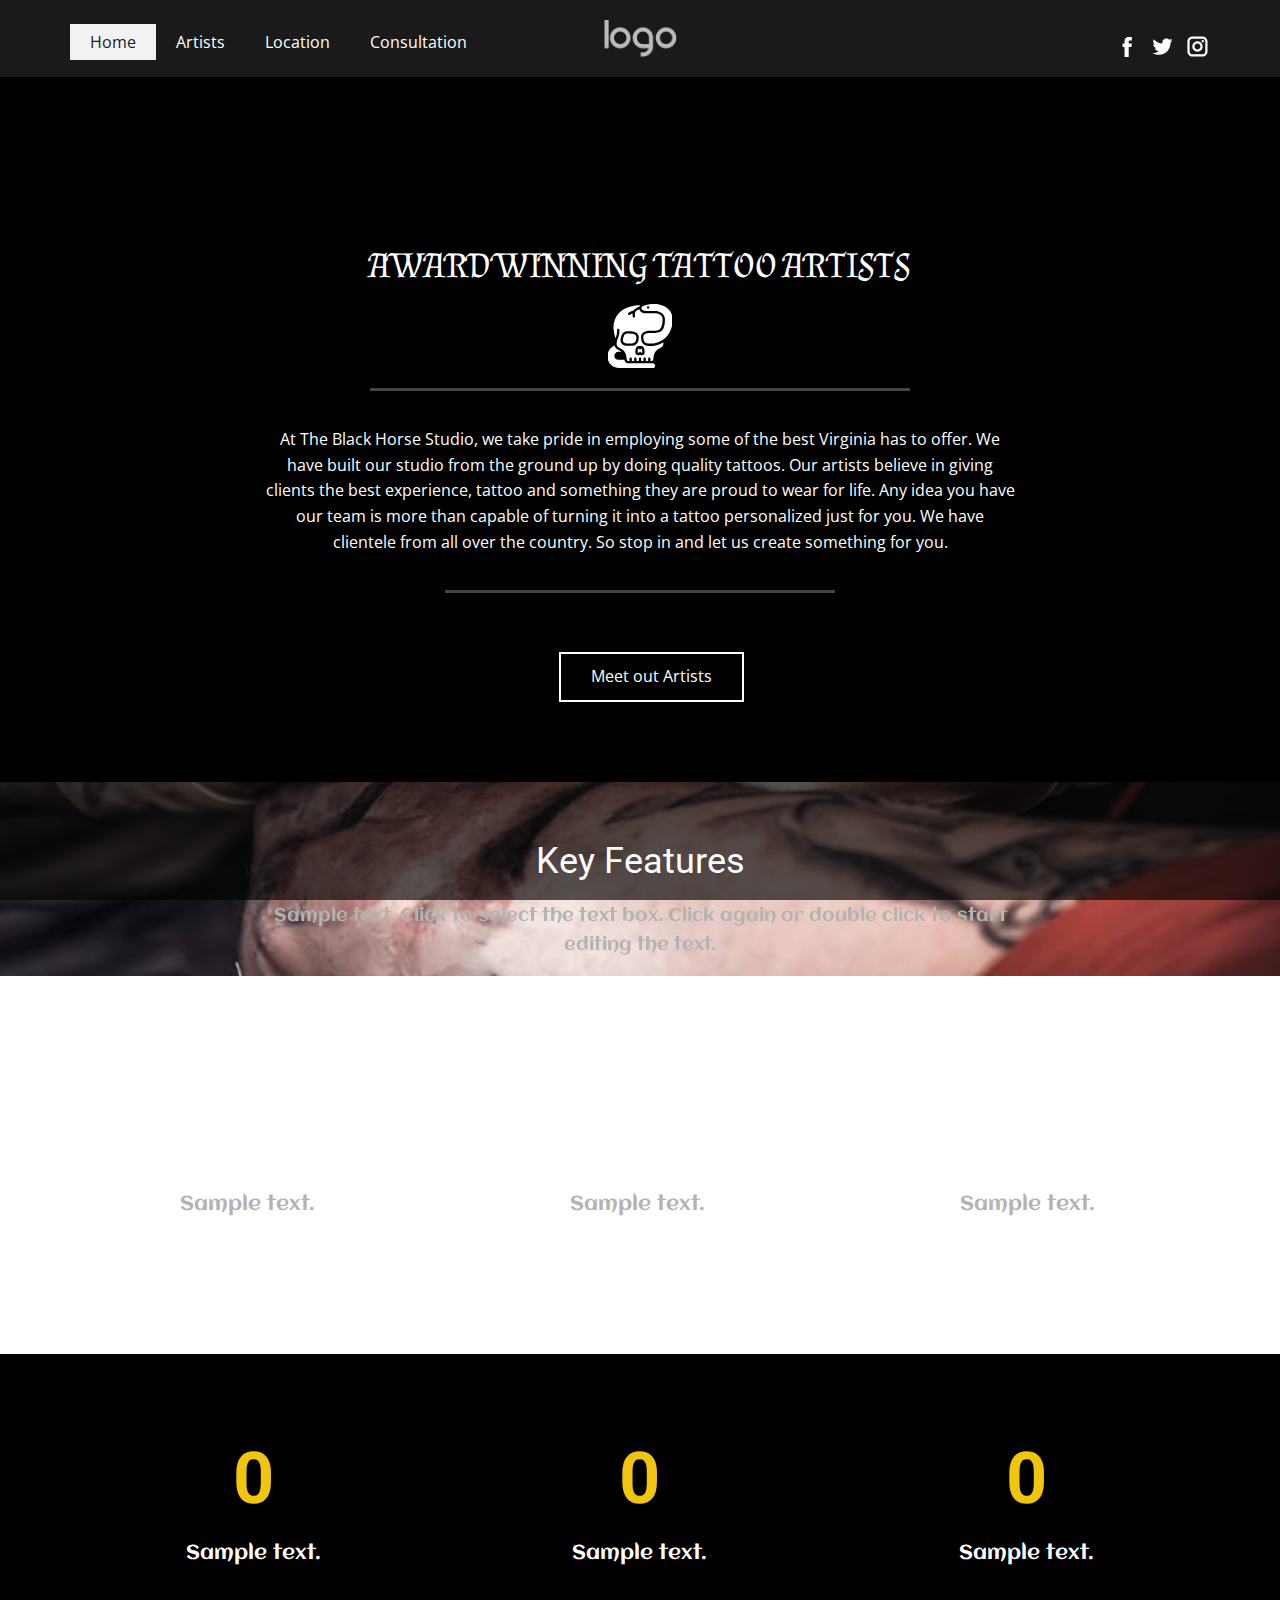
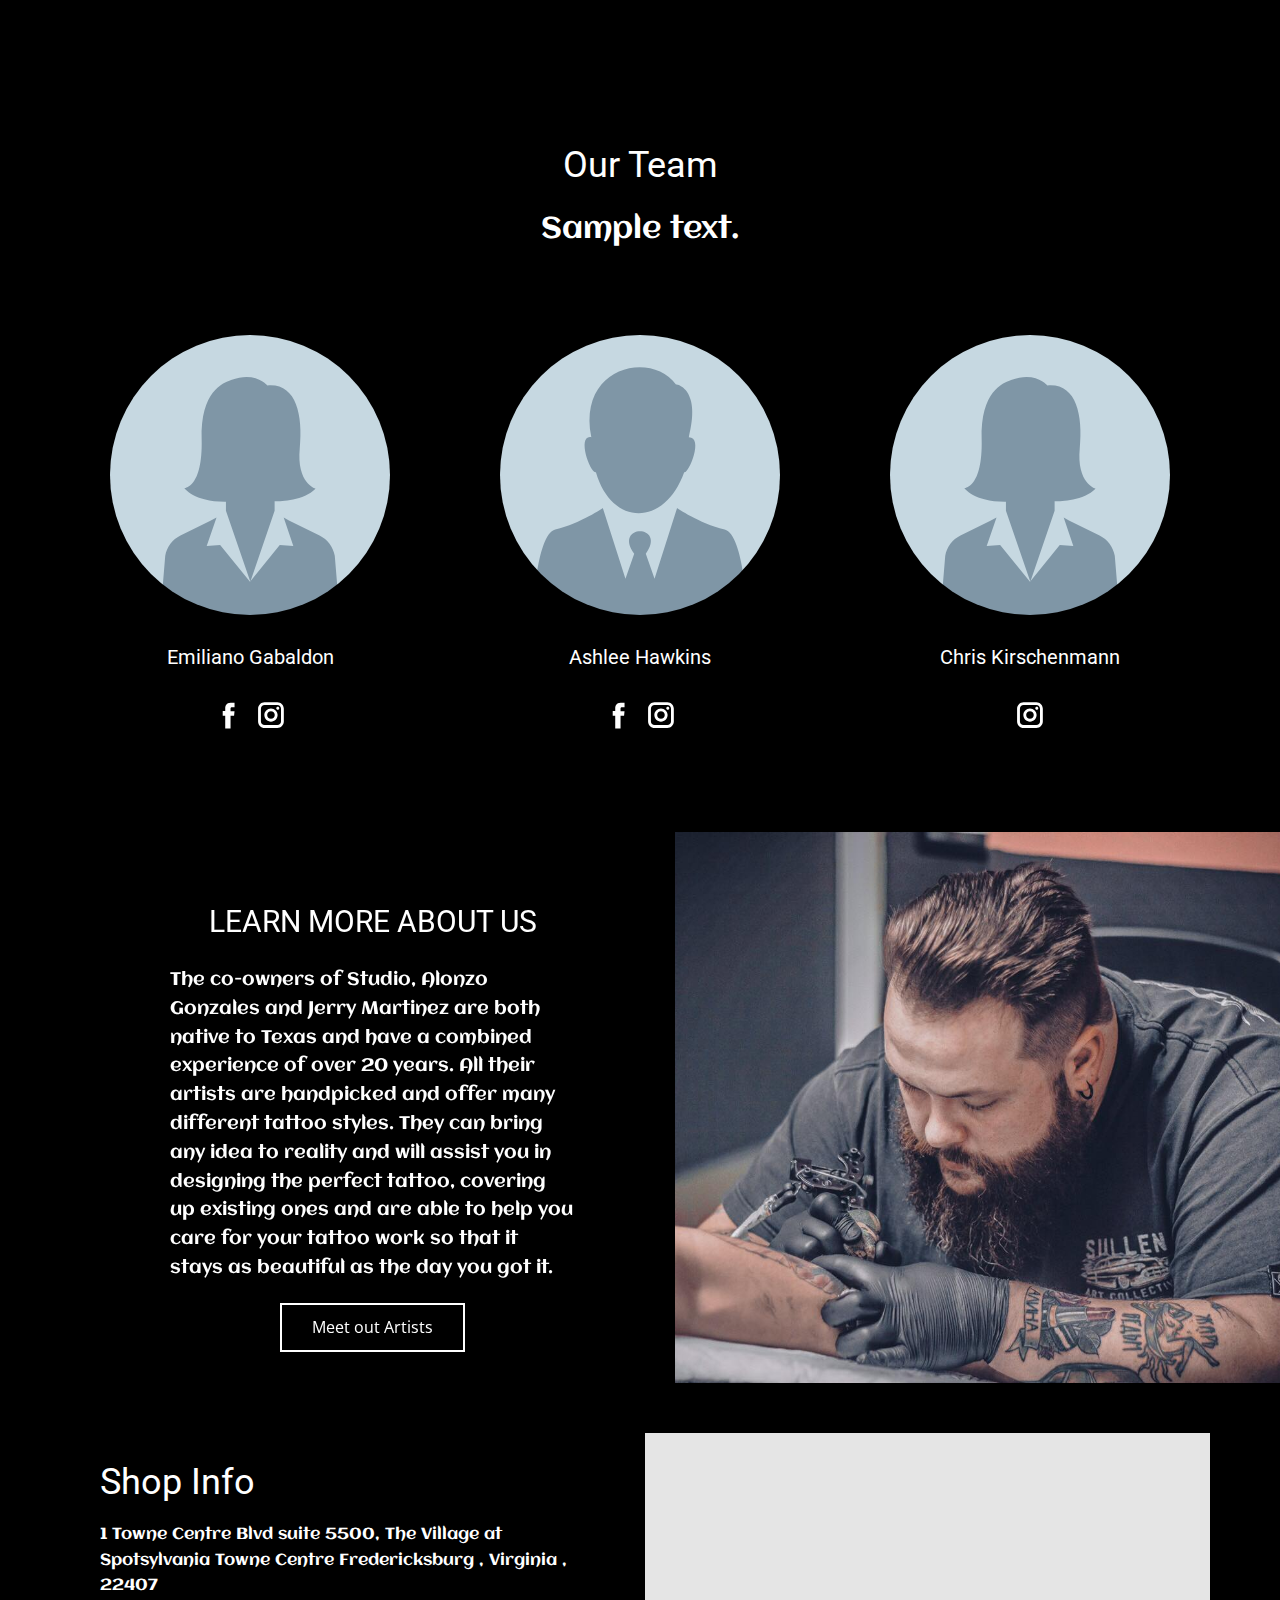
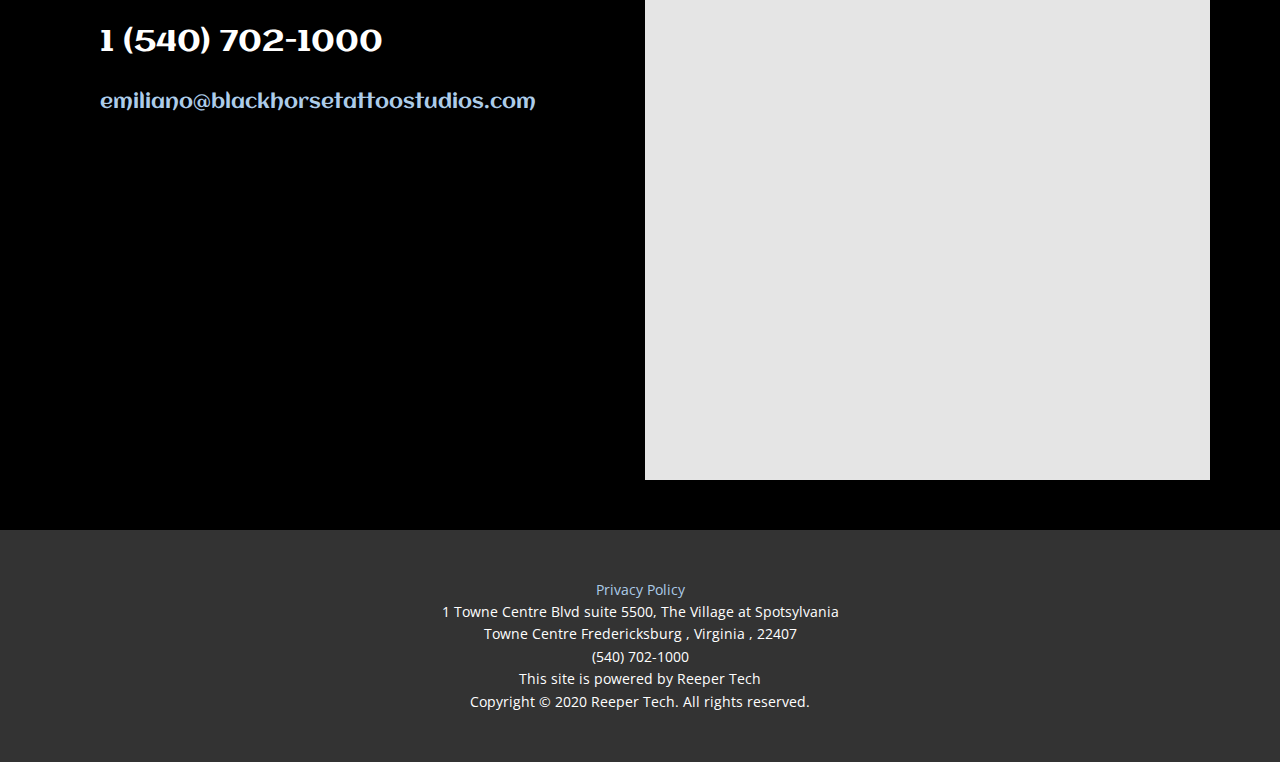
<file: Home.html>
<!DOCTYPE html>
<html style="font-size: 16px;">
  <head>
    <meta name="viewport" content="width=device-width, initial-scale=1.0">
    <meta charset="utf-8">
    <meta name="keywords" content="">
    <meta name="description" content="">
    <meta name="page_type" content="np-template-header-footer-from-plugin">
    <title>Home</title>
    <link rel="stylesheet" href="black.css" media="screen">
<link rel="stylesheet" href="Home.css" media="screen">
    <script class="u-script" type="text/javascript" src="jquery.js" defer=""></script>
    <script class="u-script" type="text/javascript" src="black.js" defer=""></script>
    
    
    
    
    
    
    
    <link id="u-theme-google-font" rel="stylesheet" href="https://fonts.googleapis.com/css?family=Roboto:100,100i,300,300i,400,400i,500,500i,700,700i,900,900i|Open+Sans:300,300i,400,400i,600,600i,700,700i,800,800i">
    <link id="u-page-google-font" rel="stylesheet" href="https://fonts.googleapis.com/css?family=Open+Sans:300,300i,400,400i,600,600i,700,700i,800,800i|Almendra+SC:400|Aclonica:400">
    <script type="application/ld+json">{
		"@context": "http://schema.org",
		"@type": "Organization",
		"name": "Site2",
		"url": "index.html",
		"logo": "images/default-logo.png",
		"sameAs": []
}</script>
    <meta property="og:title" content="Home">
    <meta property="og:type" content="website">
    <meta name="theme-color" content="#478ac9">
    <link rel="canonical" href="index.html">
    <meta property="og:url" content="index.html">
  </head>
  <body class="u-body"><header class="u-clearfix u-grey-90 u-header u-header" id="sec-ed35"><div class="u-clearfix u-sheet u-sheet-1">
        <a href="#" class="u-image u-logo u-image-1" data-image-width="80" data-image-height="40">
          <img src="images/default-logo.png" class="u-logo-image u-logo-image-1" data-image-width="73">
        </a>
        <nav class="u-align-left u-menu u-menu-dropdown u-offcanvas u-menu-1">
          <div class="menu-collapse" style="font-size: 1rem;">
            <a class="u-button-style u-custom-text-color u-nav-link" href="#">
              <svg class="u-svg-link" preserveAspectRatio="xMidYMin slice" viewBox="0 0 302 302" style="undefined"><use xmlns:xlink="http://www.w3.org/1999/xlink" xlink:href="#svg-8a8f"></use></svg>
              <svg xmlns="http://www.w3.org/2000/svg" xmlns:xlink="http://www.w3.org/1999/xlink" version="1.1" id="svg-8a8f" x="0px" y="0px" viewBox="0 0 302 302" style="enable-background:new 0 0 302 302;" xml:space="preserve" class="u-svg-content"><g><rect y="36" width="302" height="30"></rect><rect y="236" width="302" height="30"></rect><rect y="136" width="302" height="30"></rect>
</g><g></g><g></g><g></g><g></g><g></g><g></g><g></g><g></g><g></g><g></g><g></g><g></g><g></g><g></g><g></g></svg>
            </a>
          </div>
          <div class="u-custom-menu u-nav-container">
            <ul class="u-nav u-unstyled u-nav-1"><li class="u-nav-item"><a class="u-active-grey-5 u-button-style u-hover-grey-10 u-nav-link u-text-active-grey-90 u-text-hover-grey-90" href="Home.html" style="padding: 10px 20px;">Home</a>
</li><li class="u-nav-item"><a class="u-active-grey-5 u-button-style u-hover-grey-10 u-nav-link u-text-active-grey-90 u-text-hover-grey-90" style="padding: 10px 20px;">Artists</a>
</li><li class="u-nav-item"><a class="u-active-grey-5 u-button-style u-hover-grey-10 u-nav-link u-text-active-grey-90 u-text-hover-grey-90" style="padding: 10px 20px;">Location</a>
</li><li class="u-nav-item"><a class="u-active-grey-5 u-button-style u-hover-grey-10 u-nav-link u-text-active-grey-90 u-text-hover-grey-90" style="padding: 10px 20px;">Consultation</a>
</li></ul>
          </div>
          <div class="u-custom-menu u-nav-container-collapse">
            <div class="u-align-center u-black u-container-style u-inner-container-layout u-opacity u-opacity-95 u-sidenav">
              <div class="u-menu-close"></div>
              <ul class="u-align-center u-nav u-popupmenu-items u-unstyled u-nav-2"><li class="u-nav-item"><a class="u-button-style u-nav-link" href="Home.html" style="padding: 10px 20px;">Home</a>
</li><li class="u-nav-item"><a class="u-button-style u-nav-link" style="padding: 10px 20px;">Artists</a>
</li><li class="u-nav-item"><a class="u-button-style u-nav-link" style="padding: 10px 20px;">Location</a>
</li><li class="u-nav-item"><a class="u-button-style u-nav-link" style="padding: 10px 20px;">Consultation</a>
</li></ul>
            </div>
            <div class="u-black u-menu-overlay u-opacity u-opacity-70"></div>
          </div>
        </nav>
        <div class="u-social-icons u-spacing-10 u-text-body-alt-color u-social-icons-1">
          <a class="u-social-url" target="_blank" href="">
            <span class="u-icon u-icon-circle u-social-facebook u-social-type-logo u-icon-1">
              <svg class="u-svg-link" preserveAspectRatio="xMidYMin slice" viewBox="0 0 112 112" style=""><use xmlns:xlink="http://www.w3.org/1999/xlink" xlink:href="#svg-0cfc"></use></svg>
              <svg xmlns="http://www.w3.org/2000/svg" xmlns:xlink="http://www.w3.org/1999/xlink" version="1.1" xml:space="preserve" class="u-svg-content" viewBox="0 0 112 112" x="0px" y="0px" id="svg-0cfc"><path d="M75.5,28.8H65.4c-1.5,0-4,0.9-4,4.3v9.4h13.9l-1.5,15.8H61.4v45.1H42.8V58.3h-8.8V42.4h8.8V32.2 c0-7.4,3.4-18.8,18.8-18.8h13.8v15.4H75.5z"></path></svg>
            </span>
          </a>
          <a class="u-social-url" target="_blank" href="">
            <span class="u-icon u-icon-circle u-social-twitter u-social-type-logo u-icon-2">
              <svg class="u-svg-link" preserveAspectRatio="xMidYMin slice" viewBox="0 0 112 112" style=""><use xmlns:xlink="http://www.w3.org/1999/xlink" xlink:href="#svg-46f0"></use></svg>
              <svg xmlns="http://www.w3.org/2000/svg" xmlns:xlink="http://www.w3.org/1999/xlink" version="1.1" xml:space="preserve" class="u-svg-content" viewBox="0 0 112 112" x="0px" y="0px" id="svg-46f0"><path d="M92.2,38.2c0,0.8,0,1.6,0,2.3c0,24.3-18.6,52.4-52.6,52.4c-10.6,0.1-20.2-2.9-28.5-8.2 c1.4,0.2,2.9,0.2,4.4,0.2c8.7,0,16.7-2.9,23-7.9c-8.1-0.2-14.9-5.5-17.3-12.8c1.1,0.2,2.4,0.2,3.4,0.2c1.6,0,3.3-0.2,4.8-0.7 c-8.4-1.6-14.9-9.2-14.9-18c0-0.2,0-0.2,0-0.2c2.5,1.4,5.4,2.2,8.4,2.3c-5-3.3-8.3-8.9-8.3-15.4c0-3.4,1-6.5,2.5-9.2 c9.1,11.1,22.7,18.5,38,19.2c-0.2-1.4-0.4-2.8-0.4-4.3c0.1-10,8.3-18.2,18.5-18.2c5.4,0,10.1,2.2,13.5,5.7c4.3-0.8,8.1-2.3,11.7-4.5 c-1.4,4.3-4.3,7.9-8.1,10.1c3.7-0.4,7.3-1.4,10.6-2.9C98.9,32.3,95.7,35.5,92.2,38.2z"></path></svg>
            </span>
          </a>
          <a class="u-social-url" target="_blank" href="">
            <span class="u-icon u-icon-circle u-social-instagram u-social-type-logo u-icon-3">
              <svg class="u-svg-link" preserveAspectRatio="xMidYMin slice" viewBox="0 0 112 112" style=""><use xmlns:xlink="http://www.w3.org/1999/xlink" xlink:href="#svg-7dee"></use></svg>
              <svg xmlns="http://www.w3.org/2000/svg" xmlns:xlink="http://www.w3.org/1999/xlink" version="1.1" xml:space="preserve" class="u-svg-content" viewBox="0 0 112 112" x="0px" y="0px" id="svg-7dee"><path d="M55.9,32.9c-12.8,0-23.2,10.4-23.2,23.2s10.4,23.2,23.2,23.2s23.2-10.4,23.2-23.2S68.7,32.9,55.9,32.9z M55.9,69.4c-7.4,0-13.3-6-13.3-13.3c-0.1-7.4,6-13.3,13.3-13.3s13.3,6,13.3,13.3C69.3,63.5,63.3,69.4,55.9,69.4z"></path><path d="M79.7,26.8c-3,0-5.4,2.5-5.4,5.4s2.5,5.4,5.4,5.4c3,0,5.4-2.5,5.4-5.4S82.7,26.8,79.7,26.8z"></path><path d="M78.2,11H33.5C21,11,10.8,21.3,10.8,33.7v44.7c0,12.6,10.2,22.8,22.7,22.8h44.7c12.6,0,22.7-10.2,22.7-22.7 V33.7C100.8,21.1,90.6,11,78.2,11z M91,78.4c0,7.1-5.8,12.8-12.8,12.8H33.5c-7.1,0-12.8-5.8-12.8-12.8V33.7 c0-7.1,5.8-12.8,12.8-12.8h44.7c7.1,0,12.8,5.8,12.8,12.8V78.4z"></path></svg>
            </span>
          </a>
        </div>
      </div></header>
    <section class="u-black u-clearfix u-section-1" id="sec-fe5b">
      <div class="u-clearfix u-sheet u-sheet-1">
        <div class="u-black u-container-style u-expanded-width u-group u-group-1">
          <div class="u-container-layout u-valign-bottom-sm u-valign-bottom-xs u-container-layout-1">
            <h1 class="u-align-center u-custom-font u-text u-text-1">AWARD WINNING 
TATTOO ARTISTS</h1>
            <span class="u-icon u-icon-circle u-text-white u-icon-1">
              <svg class="u-svg-link" preserveAspectRatio="xMidYMin slice" viewBox="0 0 56 55" style=""><use xmlns:xlink="http://www.w3.org/1999/xlink" xlink:href="#svg-8697"></use></svg>
              <svg xmlns="http://www.w3.org/2000/svg" xmlns:xlink="http://www.w3.org/1999/xlink" version="1.1" xml:space="preserve" class="u-svg-content" viewBox="0 0 56 55" id="svg-8697"><g id="Page-1" fill="currentColor" fill-rule="evenodd"><g id="020---Skull" fill="currentColor" fill-rule="nonzero"><path id="Shape" d="m17.643 25.361c-2.342 0-3.186.35-4.208 4.511-.3411644.9269778-.2375633 1.959302.281 2.8.8 1.018 2.576 1.231 3.927 1.231.341 0 .707.012 1.087.025 1.755.061 3.732.126 4.916-1.017.851-.824 1.283-2.282 1.283-4.334 0-2.69-2.672-3.216-7.286-3.216z"></path><path id="Shape" d="m29 38c0 .5522847-.4477153 1-1 1s-1-.4477153-1-1c-.371 0-1 .79-1 3.745 0 .191.037.2.081.221.3223524.0690001.6589066.0094394.938-.166.0926366-.468417.5035107-.8059923.981-.8059923s.8883634.3375753.981.8059923c.2791322.1753388.6156457.2348923.938.166.044-.016.081-.03.081-.221 0-2.956-.629-3.745-1-3.745z"></path><path id="Shape" d="m9.88 55h25.932 3.2c1.0998803-.0065994 1.9880198-.9000999 1.988-2 0-1.1045695-.8954305-2-2-2h-21.357c-1.6473393-.0352981-2.979226-1.3531279-3.032-3h-5.151c-1.93299662 0-3.5-1.5670034-3.5-3.5s1.56700338-3.5 3.5-3.5h2.54c-.9667944-.7218853-2.00565392-1.3418498-3.1-1.85-1.41685196-.6893756-2.44968732-1.9780341-2.814-3.511-3.69858599 1.6078387-6.0896308 5.2580519-6.086 9.291-.04607873 5.5064631 4.3736581 10.0111949 9.88 10.07z"></path><path id="Shape" d="m40.463 0h-.347c-3.177 0-4 0-6.8.947-3.342 1.134-3.995 1.7-4.087 1.942 0 .985 0 3.111 4.1 3.111h7.257c3.29 0 8.858 1.474 8.858 7 0 5.558-1.2 9.062-3.676 10.712-1.756 1.171-5.89 1.28-6.964 1.286-.022 0-.043 0-.065 0h-.211c-3.868 0-7.644.263-7.644 3.4 0 2.153.455 3.685 1.352 4.553 1.246 1.2 3.32 1.134 5.158 1.073.4-.013.779-.026 1.134-.026h.139c2.272 0 7.142-1.33 11.241-4.993 3.992-3.541 6.092-8.999 6.092-15.783 0-10.458-10.163-13.222-15.537-13.222zm-5.463 4c-.5522847 0-1-.44771525-1-1s.4477153-1 1-1 1 .44771525 1 1-.4477153 1-1 1z"></path><path id="Shape" d="m38.357 49c.5697843-.025218 1.0219505-.488765 1.033-1.059.474-7.007 2.656-8.443 6.8-10.57 1.523-.788 2.135-2.184 1.868-4.266 0-.024-.005-.049-.006-.073-.006-.045-.017-.094-.024-.139-2.7516437 1.7791385-5.9032537 2.8445683-9.17 3.1-.022 0-.042 0-.064 0h-.259c-.335 0-.693.012-1.066.025-.432.015-.884.03-1.348.03-1.9071107.1652123-3.8018248-.4332699-5.268-1.664-1.321-1.277-1.962-3.237-1.962-5.991 0-5.4 6.274-5.4 9.644-5.4h.211.077c1.181 0 4.7-.194 5.842-.955 1.849-1.233 2.786-4.277 2.786-9.048 0-4.943-6.578-5-6.858-5h-7.261c-2.369 0-5.12-.657-5.882-3.485-1.0837011.25240595-2.0786748.7939564-2.879 1.567-1.627 1.655-.807 4.234-.8 4.26.1228331.3425662.0498666.7248184-.190514.9980522-.2403806.2732339-.6102209.3943079-.9656453.3161218s-.640314-.3432875-.7438407-.692174c-.2916868-1.00386391-.3747257-2.05682366-.244-3.094-.8234834.3158464-1.5810339.78210958-2.234 1.375-.3882764.38488788-1.0136781.38661336-1.4040724.00387384s-.4010521-1.00805274-.0239276-1.40387384c1.2484271-1.15310507 2.7948123-1.93357236 4.464-2.253.2044142-.32882117.4441725-.63430345.715-.911 1.1467072-1.10969428 2.5901358-1.86370859 4.156-2.171.1158608-.55309505.4272275-1.04588519.877-1.388h-.125c-10.533-.002-22.832 5.162-22.832 19.718.16580205 2.9312716.72653153 5.8267481 1.667 8.608.181-.451.365-.874.537-1.223.764-1.573.932-4.839.933-5.964 0-.5522847.44771525-1 1-1s1 .4477153 1 1c0 .184-.012 4.525-1.136 6.84-.62432971 1.2393191-1.05210886 2.5682008-1.268 3.939 0 .025 0 .05-.007.075-.267 2.082.345 3.478 1.871 4.268 4.137 2.125 6.319 3.561 6.794 10.575.0131866.5677621.4645956 1.0279193 1.032 1.052h1.357v-2c0-.5522847.4477153-1 1-1s1 .4477153 1 1v2h2v-2c0-.5522847.4477153-1 1-1s1 .4477153 1 1v2h2v-2c0-.5522847.4477153-1 1-1s1 .4477153 1 1v2h2v-2c0-.5522847.4477153-1 1-1s1 .4477153 1 1v2h2v-2c0-.5522847.4477153-1 1-1s1 .4477153 1 1v2zm-18.4-13.042c-.445 0-.88-.015-1.295-.029-.357-.012-.7-.024-1.02-.024-2.611 0-4.461-.672-5.5-2-.9208788-1.3158214-1.1621212-2.9907859-.65-4.513 1.025-4.173 2.155-6.034 6.15-6.034 3.013 0 9.286 0 9.286 5.218 0 2.652-.619 4.54-1.894 5.772-1.4114075 1.1888197-3.2374129 1.76799-5.076 1.61zm11.271 7.533c-.4409799.3440389-.9878923.5239861-1.547.509-.5911221-.0012263-1.1712837-.1596404-1.681-.459-.9942508.6134908-2.2542208.5939805-3.229-.05-.515567-.4300903-.8007363-1.0762521-.771-1.747 0-3.811 1.01-5.744 3-5.744.3488911-.0049137.6932059.0797878 1 .246.3067941-.1662122.6511089-.2509137 1-.246 1.99 0 3 1.933 3 5.744.0297363.6707479-.255433 1.3169097-.771 1.747z"></path>
</g>
</g></svg>
            </span>
            <div class="u-border-3 u-border-grey-dark-1 u-line u-line-horizontal u-line-1"></div>
            <p class="u-align-center u-text u-text-2">
              <br>At
 The Black Horse Studio, we take pride in employing some of the best Virginia has to offer. We have built our studio from the ground up by doing
 quality tattoos.&nbsp;Our artists believe in giving clients the best 
experience, tattoo and something they are proud to wear for life. Any 
idea you have our team is more than capable of turning it into a tattoo 
personalized just for you. We have clientele from all over the country. 
So stop in and let us create something for you.
            </p>
            <div class="u-border-3 u-border-grey-dark-1 u-line u-line-horizontal u-line-2"></div>
            <a href="#" class="u-border-2 u-border-hover-black u-border-white u-btn u-btn-rectangle u-button-style u-hover-white u-none u-btn-1">Meet out Artists</a>
          </div>
        </div>
      </div>
    </section>
    <section class="skrollable u-align-center u-clearfix u-image u-parallax u-shading u-section-2" id="sec-014f" data-image-width="960" data-image-height="640">
      <div class="u-clearfix u-sheet u-valign-middle u-sheet-1">
        <h2 class="u-text u-text-1">Key Features</h2>
        <p class="u-text u-text-2" data-animation-name="pulse" data-animation-duration="1000" data-animation-delay="0" data-animation-direction="">Sample text. Click to select the text box. Click again or double click to start editing the text.</p>
        <div class="u-clearfix u-gutter-30 u-layout-wrap u-layout-wrap-1">
          <div class="u-layout">
            <div class="u-layout-row">
              <div class="u-align-center u-container-style u-layout-cell u-left-cell u-size-20 u-layout-cell-1">
                <div class="u-container-layout u-valign-top u-container-layout-1">
                  <span class="u-icon u-icon-circle u-icon-1">
                    <svg class="u-svg-link" preserveAspectRatio="xMidYMin slice" viewBox="0 0 128 128" style=""><use xmlns:xlink="http://www.w3.org/1999/xlink" xlink:href="#svg-ede0"></use></svg>
                    <svg enable-background="new 0 0 128 128" viewBox="0 0 128 128" id="svg-ede0" class="u-svg-content"><path d="m92.7 22c2.4 0 4.4 2 4.4 4.5v4.2h-89.1v-4.2c0-2.5 2-4.5 4.4-4.5h80.3m4.4 14.6v7.8h-61.8-0.6-26.7v-7.8h89.1m18.5 13.7c2.4 0 4.4 2 4.4 4.5v46.7c0 2.5-2 4.5-4.4 4.5h-80.3c-2.4 0-4.4-2-4.4-4.5v-46.7c0-2.3 1.8-4.3 4.1-4.4l80.6-0.1m-91.6 0.1c-0.6 1.3-1 2.9-1 4.4v22.9h-10.6c-2.4 0-4.4-2-4.4-4.5v-22.8h18m66.7-36.4h-80.3c-6.8 0-12.4 5.6-12.4 12.5v46.8c0 6.9 5.6 12.5 12.4 12.5h10.6v15.9c0 6.9 5.6 12.5 12.4 12.5h80.3c6.8 0 12.4-5.6 12.4-12.5v-46.7c0-6.9-5.6-12.5-12.4-12.5h-10.6v-15.9c-0.1-7-5.6-12.6-12.4-12.6z"></path><path d="m67.6 69.9c2 0 3.8 0.7 5.3 1.8-1.1 2-1.7 4.3-1.7 6.8 0 2.4 0.6 4.7 1.7 6.8-1.5 1.2-3.4 1.8-5.3 1.8-4.7 0-8.6-3.9-8.6-8.6s3.8-8.6 8.6-8.6m18.4 0c4.7 0 8.6 3.9 8.6 8.6s-3.9 8.6-8.6 8.6-8.6-3.9-8.6-8.6 3.8-8.6 8.6-8.6m-18.4-8c-9.2 0-16.6 7.5-16.6 16.6 0 9.2 7.5 16.6 16.6 16.6 3.3 0 6.5-1 9.2-2.8 2.6 1.8 5.8 2.8 9.2 2.8 9.2 0 16.6-7.5 16.6-16.6 0-9.2-7.5-16.6-16.6-16.6-3.4 0-6.6 1-9.2 2.8-2.7-1.8-6-2.8-9.2-2.8z"></path></svg>
                  </span>
                  <h3 class="u-text u-text-3">Pricing</h3>
                  <p class="u-text u-text-4">Sample text.&nbsp;</p>
                </div>
              </div>
              <div class="u-align-center u-container-style u-layout-cell u-size-20 u-layout-cell-2">
                <div class="u-container-layout u-valign-top u-container-layout-2">
                  <span class="u-icon u-icon-circle u-icon-2">
                    <svg class="u-svg-link" preserveAspectRatio="xMidYMin slice" viewBox="0 0 128 128" style=""><use xmlns:xlink="http://www.w3.org/1999/xlink" xlink:href="#svg-ede1"></use></svg>
                    <svg enable-background="new 0 0 128 128" viewBox="0 0 128 128" id="svg-ede1" class="u-svg-content"><path d="m44.1 63.9h39.8c4.6 0 8.4-3.9 8.4-8.8v-1.8c0-5.6-2.8-10.7-7.3-13.3-2.4-1.4-5.4-2.9-8.8-4.1 2.8-3 4.6-6.9 4.6-11.3-0.1-9.2-7.6-16.6-16.8-16.6s-16.7 7.4-16.7 16.5c0 4.4 1.7 8.4 4.6 11.3-3.4 1.2-6.5 2.7-8.8 4.1-4.5 2.7-7.3 7.7-7.3 13.3v1.8c-0.1 4.9 3.7 8.9 8.3 8.9zm19.9-48c4.8 0 8.7 3.9 8.7 8.6 0 4.8-3.9 8.6-8.7 8.6s-8.7-3.9-8.7-8.6 3.9-8.6 8.7-8.6zm-20.3 37.3c0-2.7 1.3-5.3 3.4-6.5 4-2.3 10.2-5.1 16.9-5.1s12.9 2.8 16.9 5.1c2.1 1.2 3.4 3.8 3.4 6.5v1.8c0 0.6-0.3 0.9-0.4 0.9h-39.8c-0.1 0-0.4-0.3-0.4-0.9v-1.8zm5.5 40.9c-2.4-1.4-5.4-2.9-8.8-4.1 2.8-3 4.6-7 4.6-11.3 0-9.1-7.5-16.5-16.7-16.5s-16.7 7.4-16.7 16.5c0 4.4 1.7 8.4 4.6 11.3-3.4 1.2-6.5 2.7-8.8 4.1-4.6 2.6-7.4 7.7-7.4 13.3v1.8c0 4.9 3.8 8.8 8.4 8.8h39.8c4.6 0 8.4-3.9 8.4-8.8v-1.8c0-5.6-2.8-10.7-7.4-13.3zm-20.9-24.1c4.8 0 8.7 3.9 8.7 8.6 0 4.8-3.9 8.6-8.7 8.6s-8.7-3.9-8.7-8.6 3.9-8.6 8.7-8.6zm20.3 39.2c0 0.6-0.3 0.9-0.4 0.9h-39.8c-0.1 0-0.4-0.3-0.4-0.9v-1.8c0-2.7 1.3-5.3 3.4-6.5 4-2.3 10.2-5.1 16.9-5.1s12.9 2.8 16.9 5.1c2.1 1.2 3.4 3.8 3.4 6.5v1.8zm72.1-15.1c-2.4-1.4-5.4-2.9-8.8-4.1 2.8-3 4.6-6.9 4.6-11.3 0-9.1-7.5-16.5-16.7-16.5s-16.7 7.4-16.7 16.5c-0.1 4.3 1.7 8.3 4.5 11.3-3.4 1.2-6.5 2.7-8.8 4.1-4.5 2.7-7.3 7.7-7.3 13.3v1.8c0 4.9 3.8 8.8 8.4 8.8h39.8c4.6 0 8.4-3.9 8.4-8.8v-1.8c-0.1-5.6-2.9-10.7-7.4-13.3zm-21-24.1c4.8 0 8.7 3.9 8.7 8.6 0 4.8-3.9 8.6-8.7 8.6s-8.7-3.9-8.7-8.6 3.9-8.6 8.7-8.6zm20.3 39.2c0 0.6-0.3 0.9-0.4 0.9h-39.8c-0.1 0-0.4-0.3-0.4-0.9v-1.8c0-2.7 1.3-5.3 3.4-6.5 4-2.3 10.2-5.1 16.9-5.1s12.9 2.8 16.9 5.1c2.1 1.2 3.4 3.8 3.4 6.5v1.8z"></path></svg>
                  </span>
                  <h3 class="u-text u-text-5">Approach</h3>
                  <p class="u-text u-text-6">Sample text.&nbsp;</p>
                </div>
              </div>
              <div class="u-align-center u-container-style u-layout-cell u-right-cell u-size-20 u-layout-cell-3">
                <div class="u-container-layout u-valign-top u-container-layout-3">
                  <span class="u-icon u-icon-circle u-icon-3">
                    <svg class="u-svg-link" preserveAspectRatio="xMidYMin slice" viewBox="0 0 128 128" style=""><use xmlns:xlink="http://www.w3.org/1999/xlink" xlink:href="#svg-8435"></use></svg>
                    <svg enable-background="new 0 0 128 128" viewBox="0 0 128 128" id="svg-8435" class="u-svg-content"><path d="m93.8 13.5 18.4 25.2h-5.7c-2 0-3.6 1.6-3.6 3.6v77.7h-18.3v-77.7c0-2-1.6-3.6-3.6-3.6h-5.7l18.5-25.2m-22.4 55.6c3.3 0 6 2.7 6 6.1v44.8h-18.4v-44.8c0-3.3 2.7-6.1 6-6.1h6.4m-25.5 19.4c3.3 0 6 2.7 6 6.1v25.4h-18.4v-25.5c0-3.3 2.7-6.1 6-6.1h6.4m-25.6 19.4c3.3 0 6 2.7 6 6.1v6.1h-18.4v-6.1c0-3.3 2.7-6.1 6-6.1h6.4m73.5-107.8-6.4 8.7-18.4 25.2-9.4 12.8h17.1v15.4c-1.6-0.7-3.4-1-5.2-1h-6.5c-7.7 0-13.9 6.3-13.9 14.1v6.3c-1.6-0.7-3.4-1-5.2-1h-6.4c-7.7 0-13.9 6.3-13.9 14.1v6.3c-1.6-0.7-3.4-1-5.2-1h-6.4c-7.7-0.1-14 6.2-14 14v14.1h110.9v-81.3h17.1l-9.4-12.8-18.4-25.2-6.4-8.7z"></path></svg>
                  </span>
                  <h3 class="u-text u-text-7">Effective</h3>
                  <p class="u-text u-text-8">Sample text.&nbsp;</p>
                </div>
              </div>
            </div>
          </div>
        </div>
      </div>
    </section>
    <section class="u-black u-clearfix u-section-3" id="sec-379c">
      <div class="u-clearfix u-sheet u-sheet-1">
        <div class="u-clearfix u-expanded-width u-gutter-20 u-layout-wrap u-layout-wrap-1">
          <div class="u-gutter-0 u-layout">
            <div class="u-layout-row">
              <div class="u-align-center u-container-style u-layout-cell u-left-cell u-size-20 u-size-20-md u-layout-cell-1">
                <div class="u-container-layout u-valign-middle u-container-layout-1">
                  <h1 class="u-text u-text-palette-3-base u-title u-text-1" data-animation-name="counter" data-animation-event="scroll" data-animation-duration="3000">100</h1>
                  <p class="u-text u-text-2">Sample text.</p>
                </div>
              </div>
              <div class="u-align-center u-container-style u-layout-cell u-size-20 u-size-20-md u-layout-cell-2">
                <div class="u-container-layout u-valign-middle u-container-layout-2">
                  <h1 class="u-text u-text-palette-3-base u-title u-text-3" data-animation-name="counter" data-animation-event="scroll" data-animation-duration="3000">92</h1>
                  <p class="u-text u-text-4">Sample text.</p>
                </div>
              </div>
              <div class="u-align-center u-container-style u-layout-cell u-right-cell u-size-20 u-size-20-md u-layout-cell-3">
                <div class="u-container-layout u-valign-middle u-container-layout-3">
                  <h1 class="u-text u-text-palette-3-base u-title u-text-5" data-animation-name="counter" data-animation-event="scroll" data-animation-duration="3000">87</h1>
                  <p class="u-text u-text-6">Sample text.</p>
                </div>
              </div>
            </div>
          </div>
        </div>
      </div>
    </section>
    <section class="skrollable u-black u-clearfix u-section-4" id="sec-b678">
      <div class="u-clearfix u-sheet u-sheet-1">
        <div class="u-align-center u-container-style u-group u-group-1">
          <div class="u-container-layout u-valign-middle u-container-layout-1">
            <h2 class="u-text u-text-body-alt-color u-text-1">Our Team</h2>
            <p class="u-text u-text-body-alt-color u-text-2">Sample text.</p>
          </div>
        </div>
        <div class="u-clearfix u-expanded-width u-gutter-30 u-layout-wrap u-layout-wrap-1">
          <div class="u-layout">
            <div class="u-layout-row">
              <div class="u-align-center u-container-style u-layout-cell u-left-cell u-size-20 u-layout-cell-1">
                <div class="u-container-layout u-container-layout-2">
                  <div alt="" class="u-image u-image-circle u-image-1" src="" data-image-width="500" data-image-height="500" data-animation-name="pulse" data-animation-duration="1000" data-animation-delay="0" data-animation-direction=""></div>
                  <h5 class="u-text u-text-body-alt-color u-text-3">Emiliano Gabaldon</h5>
                  <div class="u-social-icons u-spacing-10 u-social-icons-1">
                    <a class="u-social-url" target="_blank" href="#">
                      <span class="u-icon u-icon-circle u-social-facebook u-social-type-logo u-icon-1">
                        <svg class="u-svg-link" preserveAspectRatio="xMidYMin slice" viewBox="0 0 112 112" style=""><use xmlns:xlink="http://www.w3.org/1999/xlink" xlink:href="#svg-6e39"></use></svg>
                        <svg xmlns="http://www.w3.org/2000/svg" xmlns:xlink="http://www.w3.org/1999/xlink" version="1.1" xml:space="preserve" class="u-svg-content" viewBox="0 0 112 112" x="0px" y="0px" id="svg-6e39"><path d="M75.5,28.8H65.4c-1.5,0-4,0.9-4,4.3v9.4h13.9l-1.5,15.8H61.4v45.1H42.8V58.3h-8.8V42.4h8.8V32.2 c0-7.4,3.4-18.8,18.8-18.8h13.8v15.4H75.5z"></path></svg>
                      </span>
                    </a>
                    <a class="u-social-url" target="_blank" href="#">
                      <span class="u-icon u-icon-circle u-social-instagram u-social-type-logo u-icon-2">
                        <svg class="u-svg-link" preserveAspectRatio="xMidYMin slice" viewBox="0 0 112 112" style=""><use xmlns:xlink="http://www.w3.org/1999/xlink" xlink:href="#svg-95a7"></use></svg>
                        <svg xmlns="http://www.w3.org/2000/svg" xmlns:xlink="http://www.w3.org/1999/xlink" version="1.1" xml:space="preserve" class="u-svg-content" viewBox="0 0 112 112" x="0px" y="0px" id="svg-95a7"><path d="M55.9,32.9c-12.8,0-23.2,10.4-23.2,23.2s10.4,23.2,23.2,23.2s23.2-10.4,23.2-23.2S68.7,32.9,55.9,32.9z M55.9,69.4c-7.4,0-13.3-6-13.3-13.3c-0.1-7.4,6-13.3,13.3-13.3s13.3,6,13.3,13.3C69.3,63.5,63.3,69.4,55.9,69.4z"></path><path d="M79.7,26.8c-3,0-5.4,2.5-5.4,5.4s2.5,5.4,5.4,5.4c3,0,5.4-2.5,5.4-5.4S82.7,26.8,79.7,26.8z"></path><path d="M78.2,11H33.5C21,11,10.8,21.3,10.8,33.7v44.7c0,12.6,10.2,22.8,22.7,22.8h44.7c12.6,0,22.7-10.2,22.7-22.7 V33.7C100.8,21.1,90.6,11,78.2,11z M91,78.4c0,7.1-5.8,12.8-12.8,12.8H33.5c-7.1,0-12.8-5.8-12.8-12.8V33.7 c0-7.1,5.8-12.8,12.8-12.8h44.7c7.1,0,12.8,5.8,12.8,12.8V78.4z"></path></svg>
                      </span>
                    </a>
                  </div>
                </div>
              </div>
              <div class="u-align-center u-container-style u-layout-cell u-size-20 u-layout-cell-2">
                <div class="u-container-layout u-container-layout-3">
                  <div alt="" class="u-image u-image-circle u-image-2" src="" data-image-width="500" data-image-height="500" data-animation-name="pulse" data-animation-duration="1000" data-animation-delay="0" data-animation-direction=""></div>
                  <h5 class="u-text u-text-body-alt-color u-text-4">Ashlee Hawkins</h5>
                  <div class="u-social-icons u-spacing-10 u-social-icons-2">
                    <a class="u-social-url" target="_blank" href="#">
                      <span class="u-icon u-icon-circle u-social-facebook u-social-type-logo u-icon-3">
                        <svg class="u-svg-link" preserveAspectRatio="xMidYMin slice" viewBox="0 0 112 112" style=""><use xmlns:xlink="http://www.w3.org/1999/xlink" xlink:href="#svg-2262"></use></svg>
                        <svg xmlns="http://www.w3.org/2000/svg" xmlns:xlink="http://www.w3.org/1999/xlink" version="1.1" xml:space="preserve" class="u-svg-content" viewBox="0 0 112 112" x="0px" y="0px" id="svg-2262"><path d="M75.5,28.8H65.4c-1.5,0-4,0.9-4,4.3v9.4h13.9l-1.5,15.8H61.4v45.1H42.8V58.3h-8.8V42.4h8.8V32.2 c0-7.4,3.4-18.8,18.8-18.8h13.8v15.4H75.5z"></path></svg>
                      </span>
                    </a>
                    <a class="u-social-url" target="_blank" href="#">
                      <span class="u-icon u-icon-circle u-social-instagram u-social-type-logo u-icon-4">
                        <svg class="u-svg-link" preserveAspectRatio="xMidYMin slice" viewBox="0 0 112 112" style=""><use xmlns:xlink="http://www.w3.org/1999/xlink" xlink:href="#svg-c9cc"></use></svg>
                        <svg xmlns="http://www.w3.org/2000/svg" xmlns:xlink="http://www.w3.org/1999/xlink" version="1.1" xml:space="preserve" class="u-svg-content" viewBox="0 0 112 112" x="0px" y="0px" id="svg-c9cc"><path d="M55.9,32.9c-12.8,0-23.2,10.4-23.2,23.2s10.4,23.2,23.2,23.2s23.2-10.4,23.2-23.2S68.7,32.9,55.9,32.9z M55.9,69.4c-7.4,0-13.3-6-13.3-13.3c-0.1-7.4,6-13.3,13.3-13.3s13.3,6,13.3,13.3C69.3,63.5,63.3,69.4,55.9,69.4z"></path><path d="M79.7,26.8c-3,0-5.4,2.5-5.4,5.4s2.5,5.4,5.4,5.4c3,0,5.4-2.5,5.4-5.4S82.7,26.8,79.7,26.8z"></path><path d="M78.2,11H33.5C21,11,10.8,21.3,10.8,33.7v44.7c0,12.6,10.2,22.8,22.7,22.8h44.7c12.6,0,22.7-10.2,22.7-22.7 V33.7C100.8,21.1,90.6,11,78.2,11z M91,78.4c0,7.1-5.8,12.8-12.8,12.8H33.5c-7.1,0-12.8-5.8-12.8-12.8V33.7 c0-7.1,5.8-12.8,12.8-12.8h44.7c7.1,0,12.8,5.8,12.8,12.8V78.4z"></path></svg>
                      </span>
                    </a>
                  </div>
                </div>
              </div>
              <div class="u-align-center u-container-style u-layout-cell u-right-cell u-size-20 u-layout-cell-3">
                <div class="u-container-layout u-container-layout-4">
                  <div alt="" class="u-image u-image-circle u-image-3" src="" data-image-width="500" data-image-height="500" data-animation-name="pulse" data-animation-duration="1000" data-animation-delay="0" data-animation-direction=""></div>
                  <h5 class="u-text u-text-body-alt-color u-text-5">Chris Kirschenmann</h5>
                  <div class="u-social-icons u-spacing-10 u-social-icons-3">
                    <a class="u-social-url" target="_blank" href="">
                      <span class="u-icon u-icon-circle u-social-instagram u-social-type-logo u-icon-5">
                        <svg class="u-svg-link" preserveAspectRatio="xMidYMin slice" viewBox="0 0 112 112" style=""><use xmlns:xlink="http://www.w3.org/1999/xlink" xlink:href="#svg-64f3"></use></svg>
                        <svg xmlns="http://www.w3.org/2000/svg" xmlns:xlink="http://www.w3.org/1999/xlink" version="1.1" xml:space="preserve" class="u-svg-content" viewBox="0 0 112 112" x="0px" y="0px" id="svg-64f3"><path d="M55.9,32.9c-12.8,0-23.2,10.4-23.2,23.2s10.4,23.2,23.2,23.2s23.2-10.4,23.2-23.2S68.7,32.9,55.9,32.9z M55.9,69.4c-7.4,0-13.3-6-13.3-13.3c-0.1-7.4,6-13.3,13.3-13.3s13.3,6,13.3,13.3C69.3,63.5,63.3,69.4,55.9,69.4z"></path><path d="M79.7,26.8c-3,0-5.4,2.5-5.4,5.4s2.5,5.4,5.4,5.4c3,0,5.4-2.5,5.4-5.4S82.7,26.8,79.7,26.8z"></path><path d="M78.2,11H33.5C21,11,10.8,21.3,10.8,33.7v44.7c0,12.6,10.2,22.8,22.7,22.8h44.7c12.6,0,22.7-10.2,22.7-22.7 V33.7C100.8,21.1,90.6,11,78.2,11z M91,78.4c0,7.1-5.8,12.8-12.8,12.8H33.5c-7.1,0-12.8-5.8-12.8-12.8V33.7 c0-7.1,5.8-12.8,12.8-12.8h44.7c7.1,0,12.8,5.8,12.8,12.8V78.4z"></path></svg>
                      </span>
                    </a>
                  </div>
                </div>
              </div>
            </div>
          </div>
        </div>
      </div>
    </section>
    <section class="u-black u-clearfix u-section-5" id="sec-da2c">
      <div class="u-clearfix u-layout-wrap u-layout-wrap-1">
        <div class="u-layout">
          <div class="u-layout-row">
            <div class="u-container-style u-layout-cell u-left-cell u-size-30 u-layout-cell-1" data-animation-name="flipIn" data-animation-duration="1000" data-animation-delay="0" data-animation-direction="X">
              <div class="u-container-layout u-container-layout-1">
                <h2 class="u-align-center u-text u-text-body-alt-color u-text-1">LEARN MORE ABOUT US</h2>
                <p class="u-align-left u-text u-text-body-alt-color u-text-2">The co-owners of Studio, 
Alonzo Gonzales and Jerry Martinez are both native to Texas and have a 
combined experience of over 20 years. All their artists are handpicked 
and offer many different tattoo styles. They can bring any idea to 
reality and will assist you in designing the perfect tattoo, covering up
 existing ones and are able to help you care for your tattoo work so 
that it stays as beautiful as the day you got it.</p>
                <a href="#" class="u-border-2 u-border-hover-black u-border-white u-btn u-btn-rectangle u-button-style u-hover-white u-none u-btn-1">Meet out Artists</a>
              </div>
            </div>
            <div class="u-container-style u-effect-hover-zoom u-hidden-sm u-hidden-xs u-layout-cell u-right-cell u-size-30 u-layout-cell-2">
              <div class="u-background-effect u-expanded">
                <div class="u-background-effect-image u-expanded u-image u-image-1"></div>
              </div>
              <div class="u-container-layout u-container-layout-2"></div>
            </div>
          </div>
        </div>
      </div>
    </section>
    <section class="u-align-left u-black u-clearfix u-section-6" src="" id="sec-4eac">
      <div class="u-clearfix u-sheet u-valign-middle u-sheet-1">
        <div class="u-clearfix u-gutter-10 u-layout-wrap u-layout-wrap-1">
          <div class="u-layout">
            <div class="u-layout-row">
              <div class="u-size-30">
                <div class="u-layout-col">
                  <div class="u-align-left u-container-style u-layout-cell u-left-cell u-size-60 u-layout-cell-1">
                    <div class="u-container-layout u-valign-top u-container-layout-1">
                      <h2 class="u-text u-text-1">Shop Info</h2>
                      <p class="u-text u-text-2">1 Towne Centre Blvd suite 5500, The Village at Spotsylvania Towne Centre
       Fredericksburg , Virginia , 22407</p>
                      <p class="u-text u-text-3">1 (540) 702-1000</p>
                      <p class="u-text u-text-4">
                        <a href="mailto:contacts@esbnyc.com">emiliano@blackhorsetattoostudios.com</a>
                      </p>
                    </div>
                  </div>
                </div>
              </div>
              <div class="u-size-30">
                <div class="u-layout-col">
                  <div class="u-align-left u-container-style u-layout-cell u-right-cell u-size-60 u-layout-cell-2">
                    <div class="u-container-layout u-container-layout-2">
                      <div class="u-align-left u-expanded u-grey-10 u-map">
                        <div class="embed-responsive">
                          <iframe class="embed-responsive-item" src="//maps.google.com/maps?output=embed&amp;q=1%20Towne%20Centre%20Blvd%20suite%205500%2C%20The%20Village%20at%20Spotsylvania%20Towne%20Centre%0A%0AFredericksburg%20%2C%20Virginia%20&amp;z=10&amp;t=m" data-map="[base64]"></iframe>
                        </div>
                      </div>
                    </div>
                  </div>
                </div>
              </div>
            </div>
          </div>
        </div>
      </div>
    </section>
    
    
    <footer class="u-align-center u-clearfix u-footer u-grey-80 u-footer" id="sec-3c85"><div class="u-clearfix u-sheet u-sheet-1">
        <p class="u-small-text u-text u-text-variant u-text-1">
          <a class="clearfix colelem nonblock nontext transition" id="u105963-4" href="http://blackhorsetattoostudios.com/privacy-policy.html" data-href="page:U2319">Privacy Policy</a>
          <br> 1 Towne Centre Blvd suite 5500, The Village at Spotsylvania Towne Centre
         Fredericksburg , Virginia , 22407 <br> (540) 702-1000 <br> This site is powered by
         Reeper Tech <br> Copyright © 2020 Reeper Tech. All rights reserved.
        </p>
      </div></footer>
  </body>
</html>
</file>
<file: Home.css>
.u-section-1 {background-image: none}
.u-section-1 .u-sheet-1 {min-height: 705px}
.u-section-1 .u-group-1 {min-height: 546px; background-image: none; margin: 119px auto 40px 0}
.u-section-1 .u-container-layout-1 {padding: 29px 30px}
.u-section-1 .u-text-1 {font-family: "Almendra SC"; font-size: 2.25rem; margin: 20px 0 0}
.u-section-1 .u-icon-1 {height: 64px; width: 64px; animation-duration: 1000ms; margin: 19px auto 0}
.u-section-1 .u-line-1 {width: 540px; height: 3px; transform-origin: right center 0; margin: 20px auto 0}
.u-section-1 .u-text-2 {font-size: 1rem; font-family: "Open Sans", sans-serif; animation-duration: 1000ms; width: 750px; margin: 11px auto 0}
.u-section-1 .u-line-2 {width: 390px; height: 3px; transform-origin: right center 0; margin: 35px auto 0}
.u-section-1 .u-btn-1 {background-image: none; border-style: solid; margin: 59px auto 0 459px} 

@media (max-width: 1199px){ .u-section-1 .u-sheet-1 {min-height: 732px}
.u-section-1 .u-group-1 {margin-bottom: 60px; margin-right: initial; margin-left: initial}
.u-section-1 .u-btn-1 {margin-top: 56px; margin-left: auto} }

@media (max-width: 991px){ .u-section-1 {min-height: 777px}
.u-section-1 .u-text-2 {width: 660px}
.u-section-1 .u-btn-1 {margin-top: 45px} }

@media (max-width: 767px){ .u-section-1 .u-group-1 {min-height: 605px; margin-right: initial; margin-left: initial}
.u-section-1 .u-container-layout-1 {padding-left: 10px; padding-right: 10px}
.u-section-1 .u-text-1 {margin-top: 0}
.u-section-1 .u-line-1 {width: 520px}
.u-section-1 .u-text-2 {width: 520px} }

@media (max-width: 575px){ .u-section-1 .u-sheet-1 {min-height: 829px}
.u-section-1 .u-group-1 {min-height: 681px; margin-top: 148px; margin-bottom: 0; margin-right: initial; margin-left: initial}
.u-section-1 .u-container-layout-1 {padding-top: 0}
.u-section-1 .u-text-1 {font-size: 2.25}
.u-section-1 .u-line-1 {width: 320px}
.u-section-1 .u-text-2 {width: 320px}
.u-section-1 .u-line-2 {width: 320px} }.u-section-2 {background-image: linear-gradient(0deg, rgba(0,0,0,0.65), rgba(0,0,0,0.65)), url("images/detail_picture-bacb7a2da1f43d1a44a5e842a752e0c8.jpg")}
.u-section-2 .u-sheet-1 {min-height: 555px}
.u-section-2 .u-text-1 {width: 740px; animation-duration: 1000ms; margin: 60px auto 0}
.u-section-2 .u-text-2 {width: 740px; animation-duration: 1000ms; font-size: 1.125rem; margin: 20px auto 0}
.u-section-2 .u-layout-wrap-1 {width: 1140px; margin: 50px 0 60px}
.u-section-2 .u-layout-cell-1 {min-height: 315px}
.u-section-2 .u-container-layout-1 {padding: 30px}
.u-section-2 .u-icon-1 {height: 64px; width: 64px; margin: 0 auto}
.u-section-2 .u-text-3 {margin: 30px 0 0}
.u-section-2 .u-text-4 {font-size: 1.25rem; margin: 20px 0 0}
.u-section-2 .u-layout-cell-2 {min-height: 315px}
.u-section-2 .u-container-layout-2 {padding: 30px}
.u-section-2 .u-icon-2 {height: 64px; width: 64px; margin: 0 auto}
.u-section-2 .u-text-5 {margin: 30px 0 0}
.u-section-2 .u-text-6 {font-size: 1.25rem; margin: 20px 0 0}
.u-section-2 .u-layout-cell-3 {min-height: 315px}
.u-section-2 .u-container-layout-3 {padding: 30px}
.u-section-2 .u-icon-3 {height: 64px; width: 64px; margin: 0 auto}
.u-section-2 .u-text-7 {margin: 30px 0 0}
.u-section-2 .u-text-8 {font-size: 1.25rem; margin: 20px 0 0} 

@media (max-width: 1199px){ .u-section-2 {background-position: 50% 50%}
.u-section-2 .u-sheet-1 {min-height: 390px}
.u-section-2 .u-layout-wrap-1 {width: 940px}
.u-section-2 .u-layout-cell-1 {min-height: 260px}
.u-section-2 .u-layout-cell-2 {min-height: 260px}
.u-section-2 .u-layout-cell-3 {min-height: 260px} }

@media (max-width: 991px){ .u-section-2 .u-sheet-1 {min-height: 230px}
.u-section-2 .u-text-1 {width: 720px}
.u-section-2 .u-text-2 {width: 720px}
.u-section-2 .u-layout-wrap-1 {width: 720px}
.u-section-2 .u-layout-cell-1 {min-height: 100px}
.u-section-2 .u-layout-cell-2 {min-height: 100px}
.u-section-2 .u-layout-cell-3 {min-height: 100px} }

@media (max-width: 767px){ .u-section-2 .u-sheet-1 {min-height: 330px}
.u-section-2 .u-text-1 {width: 540px}
.u-section-2 .u-text-2 {width: 540px}
.u-section-2 .u-layout-wrap-1 {width: 540px}
.u-section-2 .u-layout-cell-1 {min-height: 225px}
.u-section-2 .u-container-layout-1 {padding-left: 10px; padding-right: 10px}
.u-section-2 .u-layout-cell-2 {min-height: 225px}
.u-section-2 .u-container-layout-2 {padding-left: 10px; padding-right: 10px}
.u-section-2 .u-layout-cell-3 {min-height: 225px}
.u-section-2 .u-container-layout-3 {padding-left: 10px; padding-right: 10px} }

@media (max-width: 575px){ .u-section-2 .u-sheet-1 {min-height: 256px}
.u-section-2 .u-text-1 {width: 340px}
.u-section-2 .u-text-2 {width: 340px}
.u-section-2 .u-layout-wrap-1 {width: 340px}
.u-section-2 .u-layout-cell-1 {min-height: 100px}
.u-section-2 .u-layout-cell-2 {min-height: 100px}
.u-section-2 .u-layout-cell-3 {min-height: 100px} }.u-section-3 {background-image: none}
.u-section-3 .u-sheet-1 {min-height: 300px}
.u-section-3 .u-layout-wrap-1 {margin: 29px 0}
.u-section-3 .u-layout-cell-1 {min-height: 263px}
.u-section-3 .u-container-layout-1 {padding: 20px 30px}
.u-section-3 .u-text-1 {font-weight: 700; margin: 0}
.u-section-3 .u-text-2 {font-size: 1.25rem; margin: 20px 0 0}
.u-section-3 .u-layout-cell-2 {min-height: 263px}
.u-section-3 .u-container-layout-2 {padding: 20px 30px}
.u-section-3 .u-text-3 {font-weight: 700; margin: 0}
.u-section-3 .u-text-4 {font-size: 1.25rem; margin: 20px 0 0}
.u-section-3 .u-layout-cell-3 {min-height: 263px; background-image: none}
.u-section-3 .u-container-layout-3 {padding: 20px 30px}
.u-section-3 .u-text-5 {font-weight: 700; margin: 0}
.u-section-3 .u-text-6 {font-size: 1.25rem; margin: 20px 0 0} 

@media (max-width: 1199px){ .u-section-3 .u-sheet-1 {min-height: 245px}
.u-section-3 .u-layout-wrap-1 {margin-right: initial; margin-left: initial}
.u-section-3 .u-container-layout-1 {padding-left: 25px; padding-right: 25px}
.u-section-3 .u-container-layout-2 {padding-left: 25px; padding-right: 25px}
.u-section-3 .u-container-layout-3 {padding-left: 25px; padding-right: 25px} }

@media (max-width: 991px){ .u-section-3 .u-layout-cell-1 {min-height: 100px}
.u-section-3 .u-container-layout-1 {padding-left: 30px; padding-right: 30px}
.u-section-3 .u-layout-cell-2 {min-height: 100px}
.u-section-3 .u-container-layout-2 {padding-left: 30px; padding-right: 30px}
.u-section-3 .u-layout-cell-3 {min-height: 100px}
.u-section-3 .u-container-layout-3 {padding-left: 30px; padding-right: 30px} }

@media (max-width: 767px){ .u-section-3 .u-layout-cell-1 {min-height: 225px}
.u-section-3 .u-container-layout-1 {padding-left: 10px; padding-right: 10px}
.u-section-3 .u-layout-cell-2 {min-height: 225px}
.u-section-3 .u-container-layout-2 {padding-left: 10px; padding-right: 10px}
.u-section-3 .u-layout-cell-3 {min-height: 225px}
.u-section-3 .u-container-layout-3 {padding-left: 10px; padding-right: 10px} }

@media (max-width: 575px){ .u-section-3 .u-sheet-1 {min-height: 79px}
.u-section-3 .u-layout-cell-1 {min-height: 100px}
.u-section-3 .u-layout-cell-2 {min-height: 100px}
.u-section-3 .u-layout-cell-3 {min-height: 100px} }.u-section-4 {background-image: none}
.u-section-4 .u-sheet-1 {min-height: 776px}
.u-section-4 .u-group-1 {width: 800px; min-height: 170px; margin: 60px auto 0}
.u-section-4 .u-container-layout-1 {padding: 30px}
.u-section-4 .u-text-1 {margin: 0}
.u-section-4 .u-text-2 {margin: 20px 0 0}
.u-section-4 .u-layout-wrap-1 {margin: 20px auto 60px 0}
.u-section-4 .u-layout-cell-1 {min-height: 497px; order: 0}
.u-section-4 .u-container-layout-2 {padding: 30px}
.u-section-4 .u-image-1 {height: 280px; width: 280px; background-image: url("[data-uri]"); background-position: 50% 50%; animation-duration: 1000ms; margin: 0 auto}
.u-section-4 .u-text-3 {margin: 30px 0 0}
.u-section-4 .u-social-icons-1 {white-space: nowrap; height: 32px; min-height: 16px; width: 74px; min-width: 42px; margin: 30px auto 0}
.u-section-4 .u-icon-1 {height: 100%}
.u-section-4 .u-icon-2 {height: 100%}
.u-section-4 .u-layout-cell-2 {min-height: 497px; order: 0}
.u-section-4 .u-container-layout-3 {padding: 30px}
.u-section-4 .u-image-2 {height: 280px; width: 280px; background-image: url("[data-uri]"); background-position: 50% 50%; animation-duration: 1000ms; margin: 0 auto}
.u-section-4 .u-text-4 {margin: 30px 0 0}
.u-section-4 .u-social-icons-2 {white-space: nowrap; height: 32px; min-height: 16px; width: 74px; min-width: 42px; margin: 30px auto 0}
.u-section-4 .u-icon-3 {height: 100%}
.u-section-4 .u-icon-4 {height: 100%}
.u-section-4 .u-layout-cell-3 {min-height: 497px; order: 0}
.u-section-4 .u-container-layout-4 {padding: 30px}
.u-section-4 .u-image-3 {height: 280px; width: 280px; background-image: url("[data-uri]"); background-position: 50% 50%; animation-duration: 1000ms; margin: 0 auto}
.u-section-4 .u-text-5 {margin: 30px 0 0}
.u-section-4 .u-social-icons-3 {white-space: nowrap; height: 32px; min-height: 16px; width: 32px; min-width: 16px; margin: 30px auto 0}
.u-section-4 .u-icon-5 {height: 100%} 

@media (max-width: 1199px){ .u-section-4 .u-sheet-1 {min-height: 13px}
.u-section-4 .u-layout-wrap-1 {margin-right: initial; margin-left: initial}
.u-section-4 .u-layout-cell-1 {min-height: 410px}
.u-section-4 .u-image-1 {height: 233px; width: 233px}
.u-section-4 .u-layout-cell-2 {min-height: 410px}
.u-section-4 .u-image-2 {height: 233px; width: 233px}
.u-section-4 .u-layout-cell-3 {min-height: 410px}
.u-section-4 .u-image-3 {height: 233px; width: 233px} }

@media (max-width: 991px){ .u-section-4 .u-group-1 {width: 720px}
.u-section-4 .u-layout-cell-1 {min-height: 100px}
.u-section-4 .u-image-1 {height: 160px; width: 160px}
.u-section-4 .u-layout-cell-2 {min-height: 100px}
.u-section-4 .u-image-2 {height: 160px; width: 160px}
.u-section-4 .u-layout-cell-3 {min-height: 100px}
.u-section-4 .u-image-3 {height: 160px; width: 160px} }

@media (max-width: 767px){ .u-section-4 .u-sheet-1 {min-height: 113px}
.u-section-4 .u-group-1 {width: 540px}
.u-section-4 .u-container-layout-1 {padding-left: 10px; padding-right: 10px}
.u-section-4 .u-layout-cell-1 {min-height: 225px}
.u-section-4 .u-container-layout-2 {padding-left: 10px; padding-right: 10px}
.u-section-4 .u-layout-cell-2 {min-height: 225px}
.u-section-4 .u-container-layout-3 {padding-left: 10px; padding-right: 10px}
.u-section-4 .u-layout-cell-3 {min-height: 225px}
.u-section-4 .u-container-layout-4 {padding-left: 10px; padding-right: 10px} }

@media (max-width: 575px){ .u-section-4 .u-sheet-1 {min-height: 39px}
.u-section-4 .u-group-1 {width: 340px}
.u-section-4 .u-layout-cell-1 {min-height: 100px}
.u-section-4 .u-layout-cell-2 {min-height: 100px}
.u-section-4 .u-layout-cell-3 {min-height: 100px} }.u-section-5 {background-image: none; min-height: 520px}
.u-section-5 .u-layout-wrap-1 {width: calc(((100% - 1140px) / 2) + 1140px); margin: 0 0 0 auto}
.u-section-5 .u-layout-cell-1 {min-height: 520px; animation-duration: 1000ms}
.u-section-5 .u-container-layout-1 {padding: 30px 100px}
.u-section-5 .u-text-1 {font-weight: 400; line-height: 1.6; font-size: 1.875rem; animation-duration: 1000ms; margin: 36px 0 0}
.u-section-5 .u-text-2 {font-size: 1.125rem; margin: 20px 0 0}
.u-section-5 .u-btn-1 {background-image: none; border-style: solid; margin: 20px auto 0}
.u-section-5 .u-layout-cell-2 {min-height: 520px}
.u-section-5 .u-image-1 {background-image: url("images/65976867_486743785410865_6514382695496155136_n.jpg"); transition-duration: 1.5s; background-position: 50% 50%}
.u-section-5 .u-container-layout-2 {padding: 30px} 

@media (max-width: 1199px){ .u-section-5 {min-height: 128px}
.u-section-5 .u-layout-wrap-1 {width: calc(((100% - 940px) / 2) + 940px)}
.u-section-5 .u-layout-cell-1 {min-height: 401px}
.u-section-5 .u-layout-cell-2 {min-height: 401px; background-position: 50% 50%} }

@media (max-width: 991px){ .u-section-5 {min-height: 34px}
.u-section-5 .u-layout-wrap-1 {width: calc(((100% - 720px) / 2) + 720px)}
.u-section-5 .u-layout-cell-1 {min-height: 100px}
.u-section-5 .u-container-layout-1 {padding-left: 30px; padding-right: 30px}
.u-section-5 .u-layout-cell-2 {min-height: 307px} }

@media (max-width: 767px){ .u-section-5 {min-height: 288px}
.u-section-5 .u-layout-wrap-1 {width: calc(((100% - 540px) / 2) + 540px)}
.u-section-5 .u-layout-cell-1 {min-height: 150px}
.u-section-5 .u-container-layout-1 {padding-left: 10px; padding-right: 10px}
.u-section-5 .u-layout-cell-2 {min-height: 461px}
.u-section-5 .u-container-layout-2 {padding-left: 10px; padding-right: 10px} }

@media (max-width: 575px){ .u-section-5 {min-height: 117px}
.u-section-5 .u-layout-wrap-1 {width: calc(((100% - 340px) / 2) + 340px)}
.u-section-5 .u-layout-cell-1 {min-height: 100px}
.u-section-5 .u-text-1 {font-size: 1.5}
.u-section-5 .u-layout-cell-2 {min-height: 290px} }.u-section-6 {background-image: none}
.u-section-6 .u-sheet-1 {min-height: 514px}
.u-section-6 .u-layout-wrap-1 {width: 1140px; margin: 50px auto 50px 0}
.u-section-6 .u-layout-cell-1 {min-height: 657px; animation-duration: 1000ms}
.u-section-6 .u-container-layout-1 {padding: 30px}
.u-section-6 .u-text-1 {margin: 0}
.u-section-6 .u-text-2 {font-size: 1rem; margin: 20px 0 0}
.u-section-6 .u-text-3 {font-size: 1.875rem; margin: 20px 0 0}
.u-section-6 .u-text-4 {font-size: 1.25rem; margin: 20px 0 0}
.u-section-6 .u-layout-cell-2 {min-height: 657px}
.u-section-6 .u-container-layout-2 {padding: 30px} 

@media (max-width: 1199px){ .u-section-6 {min-height: 82px}
.u-section-6 .u-sheet-1 {min-height: 273px}
.u-section-6 .u-layout-wrap-1 {width: 940px}
.u-section-6 .u-layout-cell-1 {min-height: 207px}
.u-section-6 .u-layout-cell-2 {min-height: 361px} }

@media (max-width: 991px){ .u-section-6 .u-sheet-1 {min-height: 189px}
.u-section-6 .u-layout-wrap-1 {width: 720px}
.u-section-6 .u-layout-cell-1 {min-height: 100px}
.u-section-6 .u-text-2 {font-size: 0.875rem}
.u-section-6 .u-text-3 {font-size: 1.25rem}
.u-section-6 .u-text-4 {font-size: 0.75rem}
.u-section-6 .u-layout-cell-2 {min-height: 277px} }

@media (max-width: 767px){ .u-section-6 .u-layout-wrap-1 {width: 540px}
.u-section-6 .u-layout-cell-1 {min-height: 150px}
.u-section-6 .u-container-layout-1 {padding-left: 20px; padding-right: 20px}
.u-section-6 .u-layout-cell-2 {min-height: 416px}
.u-section-6 .u-container-layout-2 {padding-left: 10px; padding-right: 10px} }

@media (max-width: 575px){ .u-section-6 .u-layout-wrap-1 {width: 340px}
.u-section-6 .u-layout-cell-1 {min-height: 100px}
.u-section-6 .u-layout-cell-2 {min-height: 262px} }
</file>
